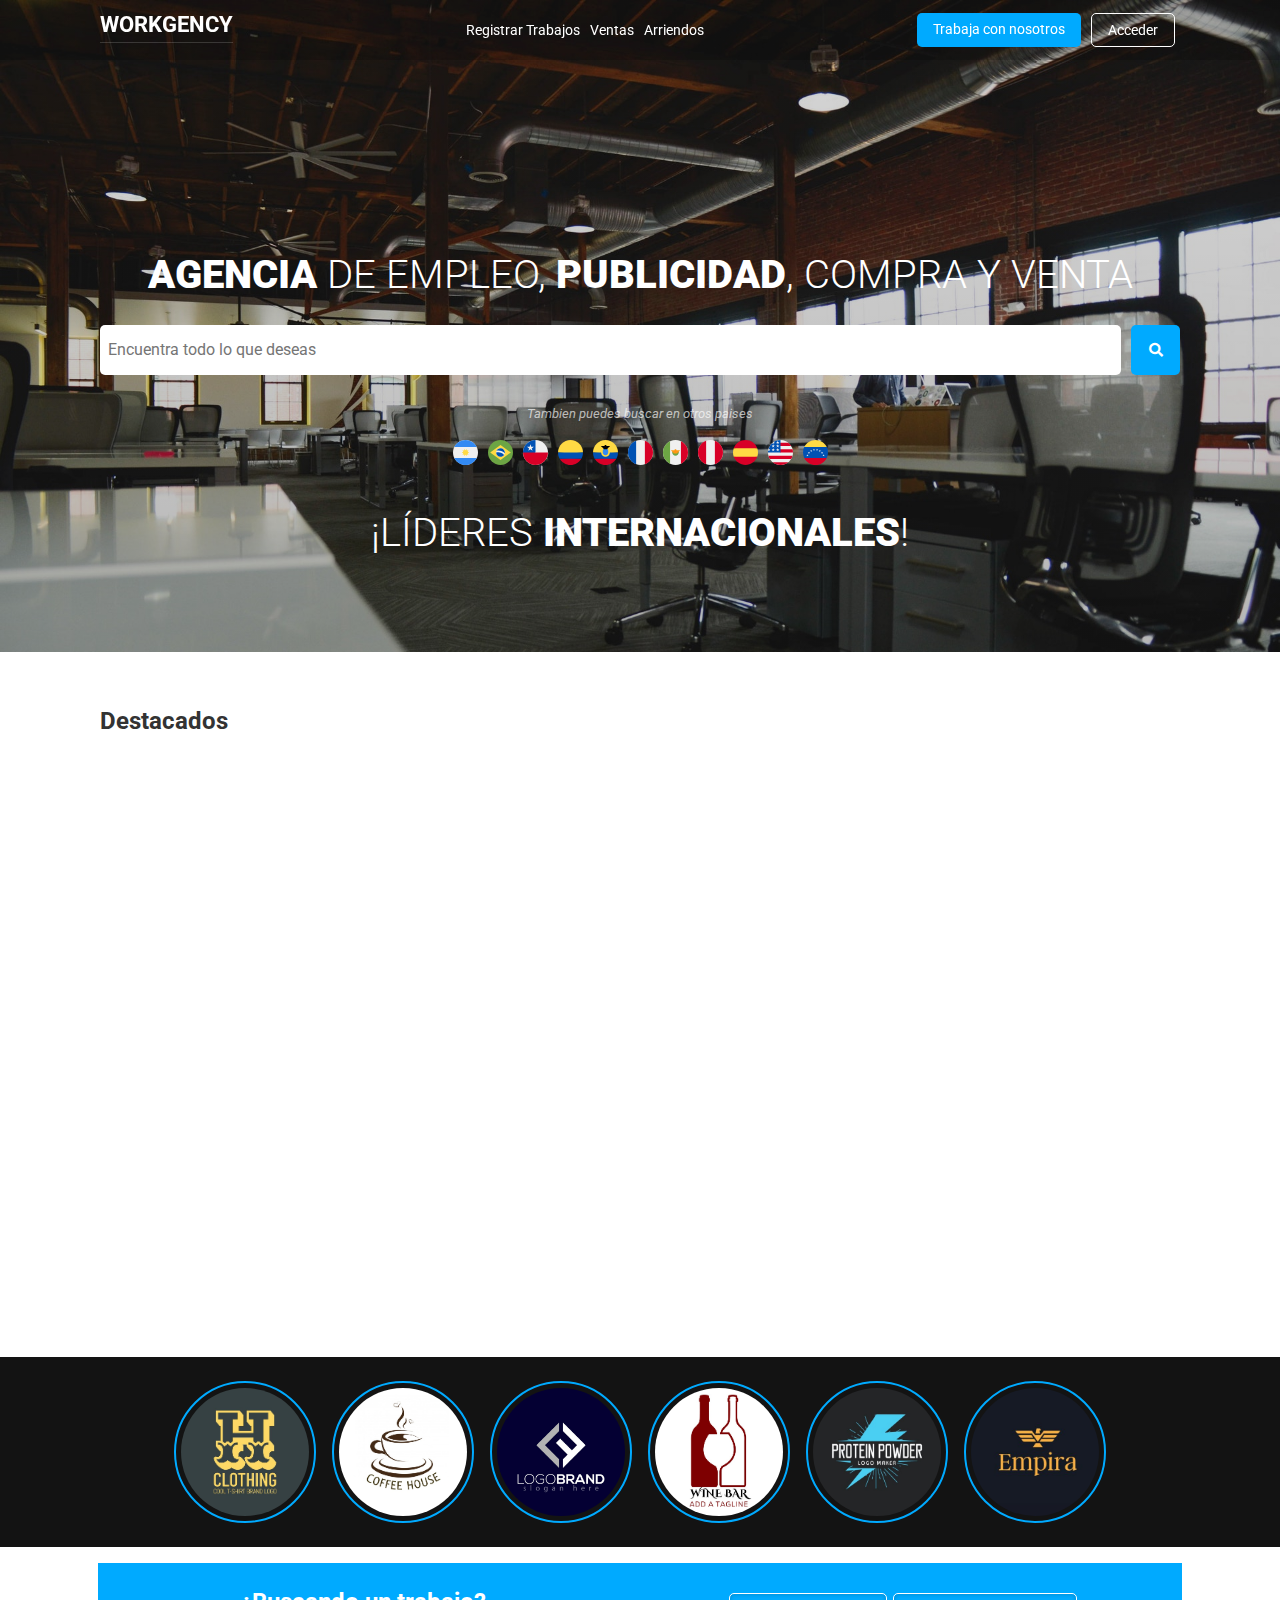
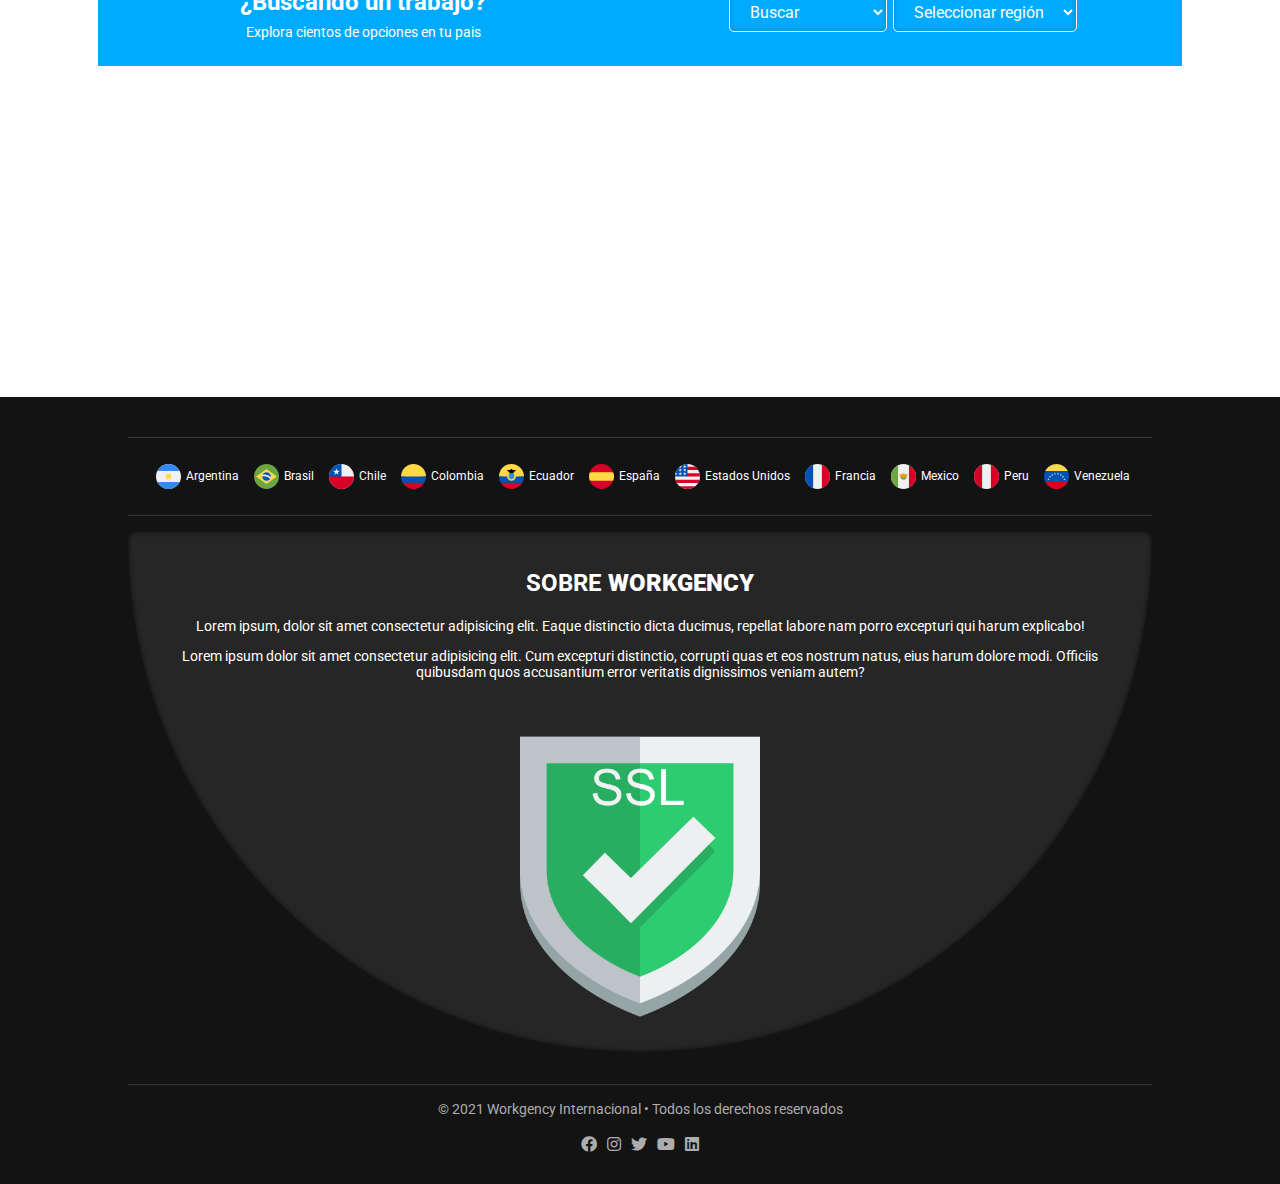
<file: index.html>
<!DOCTYPE html>
<html lang="en">
  <head>
    <meta charset="UTF-8" />
    <meta http-equiv="X-UA-Compatible" content="IE=edge" />
    <meta name="viewport" content="width=device-width, initial-scale=1.0" />
    <title>
      Workgency &bullet; Agencia de Empleo, Publicidad, Compra y Venta
    </title>
    <meta
      name="description"
      content="Agencia internacional de empleo, publicidad, compra y venta"
    />

    <link rel="preconnect" href="https://fonts.googleapis.com" />
    <link rel="preconnect" href="https://fonts.gstatic.com" crossorigin />
    <link
      href="https://fonts.googleapis.com/css2?family=Roboto:wght@100;300;400;500;700;900&display=swap"
      rel="stylesheet"
    />

    <link rel="stylesheet" href="./assets/css/variables.css" />
    <link rel="stylesheet" href="./assets/css/normalize.css" />
    <link rel="stylesheet" href="./assets/css/fontawesome.all.min.css" />
    <link rel="stylesheet" href="./assets/css/style.css" />
    <link rel="stylesheet" href="./assets/css/sarcasnimation.css" />
  </head>
  <body>
    <nav class="nav">
      <div class="nav__content">
        <a href="#" class="nav__name">Workgency</a>

        <div class="nav__collapsed-menu" id="navMenu">
          <ul class="nav__menu">
            <li class="nav__list">
              <a href="#" class="nav__link">Registrar Trabajos</a>
            </li>
            <li class="nav__list"><a href="#" class="nav__link">Ventas</a></li>
            <li class="nav__list">
              <a href="#" class="nav__link">Arriendos</a>
            </li>
          </ul>

          <div class="nav__buttons">
            <a href="#" class="button__primary">Trabaja con nosotros</a>
            <a href="#" class="button__secondary">Acceder</a>
          </div>
        </div>
      </div>
      <button
        class="button-menu"
        data-collapsed="navMenu"
        data-trigger="buttonMenu"
        id="buttonMenu"
      >
        <i
          class="fas fa-bars"
          data-trigger="buttonMenu"
          data-collapsed="navMenu"
          id="iconButtonMenu"
        ></i>
      </button>
    </nav>

    <header class="header">
      <div class="header__content">
        <h1 class="header__heading">
          <b>Agencia</b> de empleo, <b>Publicidad</b>, Compra y Venta
        </h1>
        <form class="header__form">
          <input
            type="text"
            name="search"
            class="header__search"
            maxlength="150"
            required
            autocomplete="off"
            placeholder="Encuentra todo lo que deseas"
          />

          <button class="button__primary">
            <i class="fas fa-search"></i>
          </button>
        </form>

        <nav class="header__countries">
          <p class="header__countries-tagline">
            Tambien puedes buscar en otros paises
          </p>

          <ul class="header__countries-list">
            <li class="header__country">
              <a href="#" class="header__link">
                <img
                  src="./assets/img/svg/argentina.svg"
                  alt="Bandera de Argentina"
                />
              </a>
            </li>

            <li class="header__country">
              <a href="#" class="header__link">
                <img
                  src="./assets/img/svg/brasil.svg"
                  alt="Bandera de Brasil"
                />
              </a>
            </li>

            <li class="header__country">
              <a href="#" class="header__link">
                <img src="./assets/img/svg/chile.svg" alt="Bandera de Chile" />
              </a>
            </li>

            <li class="header__country">
              <a href="#" class="header__link">
                <img
                  src="./assets/img/svg/colombia.svg"
                  alt="Bandera de Colombia"
                />
              </a>
            </li>

            <li class="header__country">
              <a href="#" class="header__link">
                <img
                  src="./assets/img/svg/ecuador.svg"
                  alt="Bandera de Ecuador"
                />
              </a>
            </li>

            <li class="header__country">
              <a href="#" class="header__link">
                <img
                  src="./assets/img/svg/francia.svg"
                  alt="Bandera de Francia"
                />
              </a>
            </li>

            <li class="header__country">
              <a href="#" class="header__link">
                <img
                  src="./assets/img/svg/mexico.svg"
                  alt="Bandera de Mexico"
                />
              </a>
            </li>

            <li class="header__country">
              <a href="#" class="header__link">
                <img src="./assets/img/svg/peru.svg" alt="Bandera de Peru" />
              </a>
            </li>

            <li class="header__country">
              <a href="#" class="header__link">
                <img src="./assets/img/svg/spain.svg" alt="Bandera de España" />
              </a>
            </li>

            <li class="header__country">
              <a href="#" class="header__link">
                <img src="./assets/img/svg/usa.svg" alt="Bandera de Usa" />
              </a>
            </li>
            <li class="header__country">
              <a href="#" class="header__link">
                <img
                  src="./assets/img/svg/venezuela.svg"
                  alt="Bandera de Venezuela"
                />
              </a>
            </li>
          </ul>
        </nav>

        <h3 class="header__headline">¡Líderes <b>Internacionales</b>!</h3>
      </div>
    </header>

    <main class="main">
      <h2 class="main__heading">Destacados</h2>
      <section class="main__jobs" data-sarcasnimation>
        <article class="main__article">
          <figure class="main__figure">
            <img
              src="./assets/img/jobs/001.jpg"
              alt="Descripcion dinamica de la foto"
              class="main__photo"
            />
            <a href="#">
              <figcaption class="main__figcaption">
                <div class="main__tags">
                  <span class="main__tag">Empleo</span>
                  <span class="main__time">Full Time</span>
                </div>

                <div class="main__desc">
                  <h2 class="main__title">Oferta de trabajo</h2>
                  <h3 class="main__pay">$20.000</h3>
                </div>
              </figcaption>
            </a>
          </figure>
        </article>
        <article class="main__article">
          <figure class="main__figure">
            <img
              src="./assets/img/jobs/002.jpg"
              alt="Descripcion dinamica de la foto"
              class="main__photo"
            />
            <a href="#">
              <figcaption class="main__figcaption">
                <div class="main__tags">
                  <span class="main__tag">Empleo</span>
                  <span class="main__time">Full Time</span>
                </div>

                <div class="main__desc">
                  <h2 class="main__title">Oferta de trabajo</h2>
                  <h3 class="main__pay">$20.000</h3>
                </div>
              </figcaption></a
            >
          </figure>
        </article>
        <article class="main__article">
          <figure class="main__figure">
            <img
              src="./assets/img/jobs/003.jpg"
              alt="Descripcion dinamica de la foto"
              class="main__photo"
            />
            <a href="#">
              <figcaption class="main__figcaption">
                <div class="main__tags">
                  <span class="main__tag">Empleo</span>
                  <span class="main__time">Full Time</span>
                </div>

                <div class="main__desc">
                  <h2 class="main__title">Oferta de trabajo</h2>
                  <h3 class="main__pay">$20.000</h3>
                </div>
              </figcaption></a
            >
          </figure>
        </article>
      </section>
      <!-- SECTION JOBS END -->

      <section class="main__rents" data-sarcasnimation>
        <article class="main__article">
          <figure class="main__figure">
            <img
              src="./assets/img/rents/001.jpg"
              alt="Descripcion dinamica de la foto"
              class="main__photo"
            />
            <a href="#">
              <figcaption class="main__figcaption">
                <div class="main__tags">
                  <span class="main__tag">Alquiler</span>
                  <span class="main__action">Reservar</span>
                </div>

                <div class="main__desc">
                  <h2 class="main__title">Departamento en Zona Norte</h2>
                  <h3 class="main__pay">$20.100</h3>
                </div>
              </figcaption>
            </a>
          </figure>
        </article>

        <article class="main__article">
          <figure class="main__figure">
            <img
              src="./assets/img/rents/002.jpg"
              alt="Descripcion dinamica de la foto"
              class="main__photo"
            />
            <a href="#">
              <figcaption class="main__figcaption">
                <div class="main__tags">
                  <span class="main__tag">Alquiler</span>
                  <span class="main__action">Reservar</span>
                </div>

                <div class="main__desc">
                  <h2 class="main__title">Departamento en Zona Norte</h2>
                  <h3 class="main__pay">$20.000</h3>
                </div>
              </figcaption></a
            >
          </figure>
        </article>
      </section>
    </main>
    <!-- MAIN END -->

    <aside class="ads">
      <nav class="ads__list">
        <figure class="ads__figure">
          <img
            src="./assets/img/ads/001.jpg"
            alt="Descripcion de la Publicidad"
            class="ads__promo"
          />
        </figure>

        <figure class="ads__figure">
          <img
            src="./assets/img/ads/002.jpg"
            alt="Descripcion de la Publicidad"
            class="ads__promo"
          />
        </figure>

        <figure class="ads__figure">
          <img
            src="./assets/img/ads/003.jpg"
            alt="Descripcion de la Publicidad"
            class="ads__promo"
          />
        </figure>

        <figure class="ads__figure">
          <img
            src="./assets/img/ads/004.jpg"
            alt="Descripcion de la Publicidad"
            class="ads__promo"
          />
        </figure>

        <figure class="ads__figure">
          <img
            src="./assets/img/ads/005.jpg"
            alt="Descripcion de la Publicidad"
            class="ads__promo"
          />
        </figure>

        <figure class="ads__figure">
          <img
            src="./assets/img/ads/006.jpg"
            alt="Descripcion de la Publicidad"
            class="ads__promo"
          />
        </figure>
      </nav>
    </aside>
    <!-- ADS END -->

    <section class="job">
      <form class="job__form">
        <div class="job__legend">
          <h2 class="job__heading">¿Buscando un trabajo?</h2>
          <h3 class="job__headline">Explora cientos de opciones en tu pais</h3>
        </div>

        <fieldset class="job__group">
          <select name="select-job" id="selectJob" class="job__select">
            <option>Buscar</option>
            <option value="Office">Diseño Grafico</option>
            <option value="Office">Contabilidad</option>
          </select>

          <select name="select-region" id="selectRegion" class="job__select">
            <option>Seleccionar región</option>
            <option value="City">Region 1</option>
            <option value="City">Region 2</option>
          </select>
        </fieldset>
      </form>
    </section>
    <!-- JOB END -->

    <section class="jobs-results" data-sarcasnimation>
      <div class="jobs-content">
        <article class="jobs-results__article">
          <figure class="jobs-results__figure">
            <img
              src="./assets/img/jobs/001.jpg"
              alt="Descripcion dinamica de la foto"
              class="jobs-results__photo"
            />
            <a href="#">
              <figcaption class="jobs-results__figcaption">
                <div class="jobs-results__tags">
                  <span class="jobs-results__tag">Empleo</span>
                  <span class="jobs-results__time">Full Time</span>
                </div>

                <div class="jobs-results__desc">
                  <h2 class="jobs-results__title">Oferta de trabajo 2021</h2>
                  <h3 class="jobs-results__pay">$20.000</h3>
                </div>
              </figcaption>
            </a>
          </figure>
        </article>
        <article class="jobs-results__article">
          <figure class="jobs-results__figure">
            <img
              src="./assets/img/jobs/002.jpg"
              alt="Descripcion dinamica de la foto"
              class="jobs-results__photo"
            />

            <a href="#">
              <figcaption class="jobs-results__figcaption">
                <div class="jobs-results__tags">
                  <span class="jobs-results__tag">Empleo</span>
                  <span class="jobs-results__time">Full Time</span>
                </div>

                <div class="jobs-results__desc">
                  <h2 class="jobs-results__title">Oferta de trabajo</h2>
                  <h3 class="jobs-results__pay">$20.000</h3>
                </div>
              </figcaption>
            </a>
          </figure>
        </article>
        <article class="jobs-results__article">
          <figure class="jobs-results__figure">
            <img
              src="./assets/img/jobs/003.jpg"
              alt="Descripcion dinamica de la foto"
              class="jobs-results__photo"
            />
            <a href="#">
              <figcaption class="jobs-results__figcaption">
                <div class="jobs-results__tags">
                  <span class="jobs-results__tag">Empleo</span>
                  <span class="jobs-results__time">Full Time</span>
                </div>

                <div class="jobs-results__desc">
                  <h2 class="jobs-results__title">Oferta de trabajo</h2>
                  <h3 class="jobs-results__pay">$20.000</h3>
                </div>
              </figcaption>
            </a>
          </figure>
        </article>
      </div>

      <span class="jobs-results__infinite-scroll"
        >Cargar mas resultados...</span
      >
    </section>
    <!-- JOBS RESULTS END -->

    <footer class="footer">
      <div class="footer__container">
        <ul class="footer__countries">
          <li class="footer__country">
            <a href="#" class="footer__country-link">
              <img
                src="./assets/img/svg/argentina.svg"
                alt="Bandera de Argentina"
              />
              Argentina
            </a>
          </li>
          <li class="footer__country">
            <a href="#" class="footer__country-link">
              <img src="./assets/img/svg/brasil.svg" alt="Bandera de Brasil" />
              Brasil
            </a>
          </li>

          <li class="footer__country">
            <a href="#" class="footer__country-link">
              <img src="./assets/img/svg/chile.svg" alt="Bandera de Chile" />
              Chile
            </a>
          </li>

          <li class="footer__country">
            <a href="#" class="footer__country-link">
              <img
                src="./assets/img/svg/colombia.svg"
                alt="Bandera de Colombia"
              />
              Colombia
            </a>
          </li>

          <li class="footer__country">
            <a href="#" class="footer__country-link">
              <img
                src="./assets/img/svg/ecuador.svg"
                alt="Bandera de Ecuador"
              />
              Ecuador
            </a>
          </li>

          <li class="footer__country">
            <a href="#" class="footer__country-link">
              <img src="./assets/img/svg/spain.svg" alt="Bandera de España" />
              España
            </a>
          </li>

          <li class="footer__country">
            <a href="#" class="footer__country-link">
              <img
                src="./assets/img/svg/usa.svg"
                alt="Bandera de Estados Unidos"
              />
              Estados Unidos
            </a>
          </li>

          <li class="footer__country">
            <a href="#" class="footer__country-link">
              <img
                src="./assets/img/svg/francia.svg"
                alt="Bandera de Francia"
              />
              Francia
            </a>
          </li>

          <li class="footer__country">
            <a href="#" class="footer__country-link">
              <img src="./assets/img/svg/mexico.svg" alt="Bandera de Mexico" />
              Mexico
            </a>
          </li>

          <li class="footer__country">
            <a href="#" class="footer__country-link">
              <img src="./assets/img/svg/peru.svg" alt="Bandera de Peru" />
              Peru
            </a>
          </li>

          <li class="footer__country">
            <a href="#" class="footer__country-link">
              <img
                src="./assets/img/svg/venezuela.svg"
                alt="Bandera de Venezuela"
              />
              Venezuela
            </a>
          </li>
        </ul>

        <div class="footer__grid">
          <div class="footer__about">
            <h2>Sobre <b>Workgency</b></h2>
            <p>
              Lorem ipsum, dolor sit amet consectetur adipisicing elit. Eaque
              distinctio dicta ducimus, repellat labore nam porro excepturi qui
              harum explicabo!
            </p>

            <p>
              Lorem ipsum dolor sit amet consectetur adipisicing elit. Cum
              excepturi distinctio, corrupti quas et eos nostrum natus, eius
              harum dolore modi. Officiis quibusdam quos accusantium error
              veritatis dignissimos veniam autem?
            </p>
          </div>

          <div class="footer__ssl">
            <img src="./assets/img/ssl.png" alt="Certificado SSL" />
          </div>
        </div>
        <!-- END GRID -->

        <div class="footer__bookmedia">
          <p class="footer__copy">
            &copy; 2021 Workgency Internacional &bullet; Todos los derechos
            reservados
          </p>

          <div class="footer__social">
            <a href="#" class="footer__social-link">
              <i class="fab fa-facebook"></i>
            </a>

            <a href="#" class="footer__social-link">
              <i class="fab fa-instagram"></i>
            </a>

            <a href="#" class="footer__social-link">
              <i class="fab fa-twitter"></i>
            </a>

            <a href="#" class="footer__social-link">
              <i class="fab fa-youtube"></i>
            </a>

            <a href="#" class="footer__social-link">
              <i class="fab fa-linkedin"></i>
            </a>
          </div>
        </div>
      </div>
    </footer>
    <!-- FOOTER END -->

    <div class="adsbox">
      <div class="adsbox__container">
        <a href="#" class="ads__link">
          <img
            src="./assets/img/ads/ads.jpg"
            alt="Descripcion de la foto de publicidad"
            class="adsbox__post"
          />
        </a>

        <i class="fas fa-times" id="buttonCloseModal"></i>
      </div>
    </div>

    <script src="./assets/js/main.js" type="module"></script>
  </body>
</html>
</file>
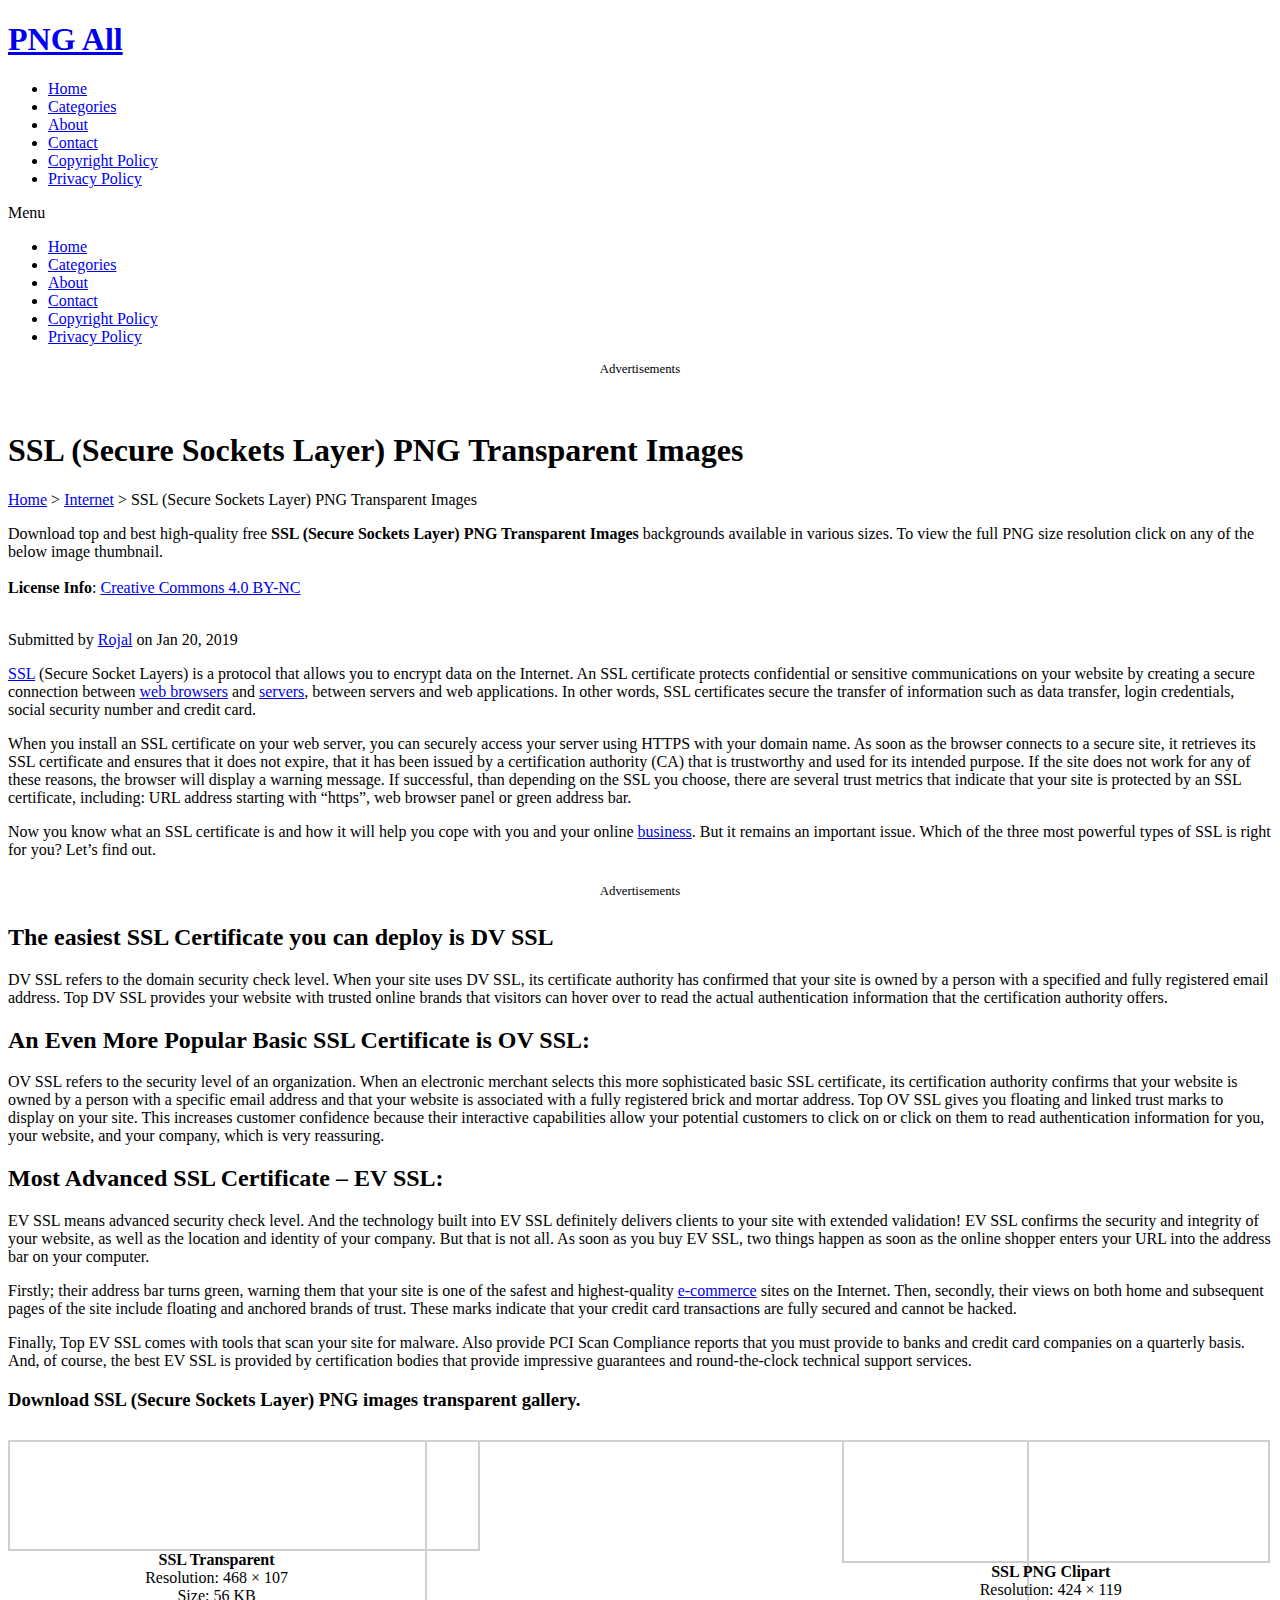
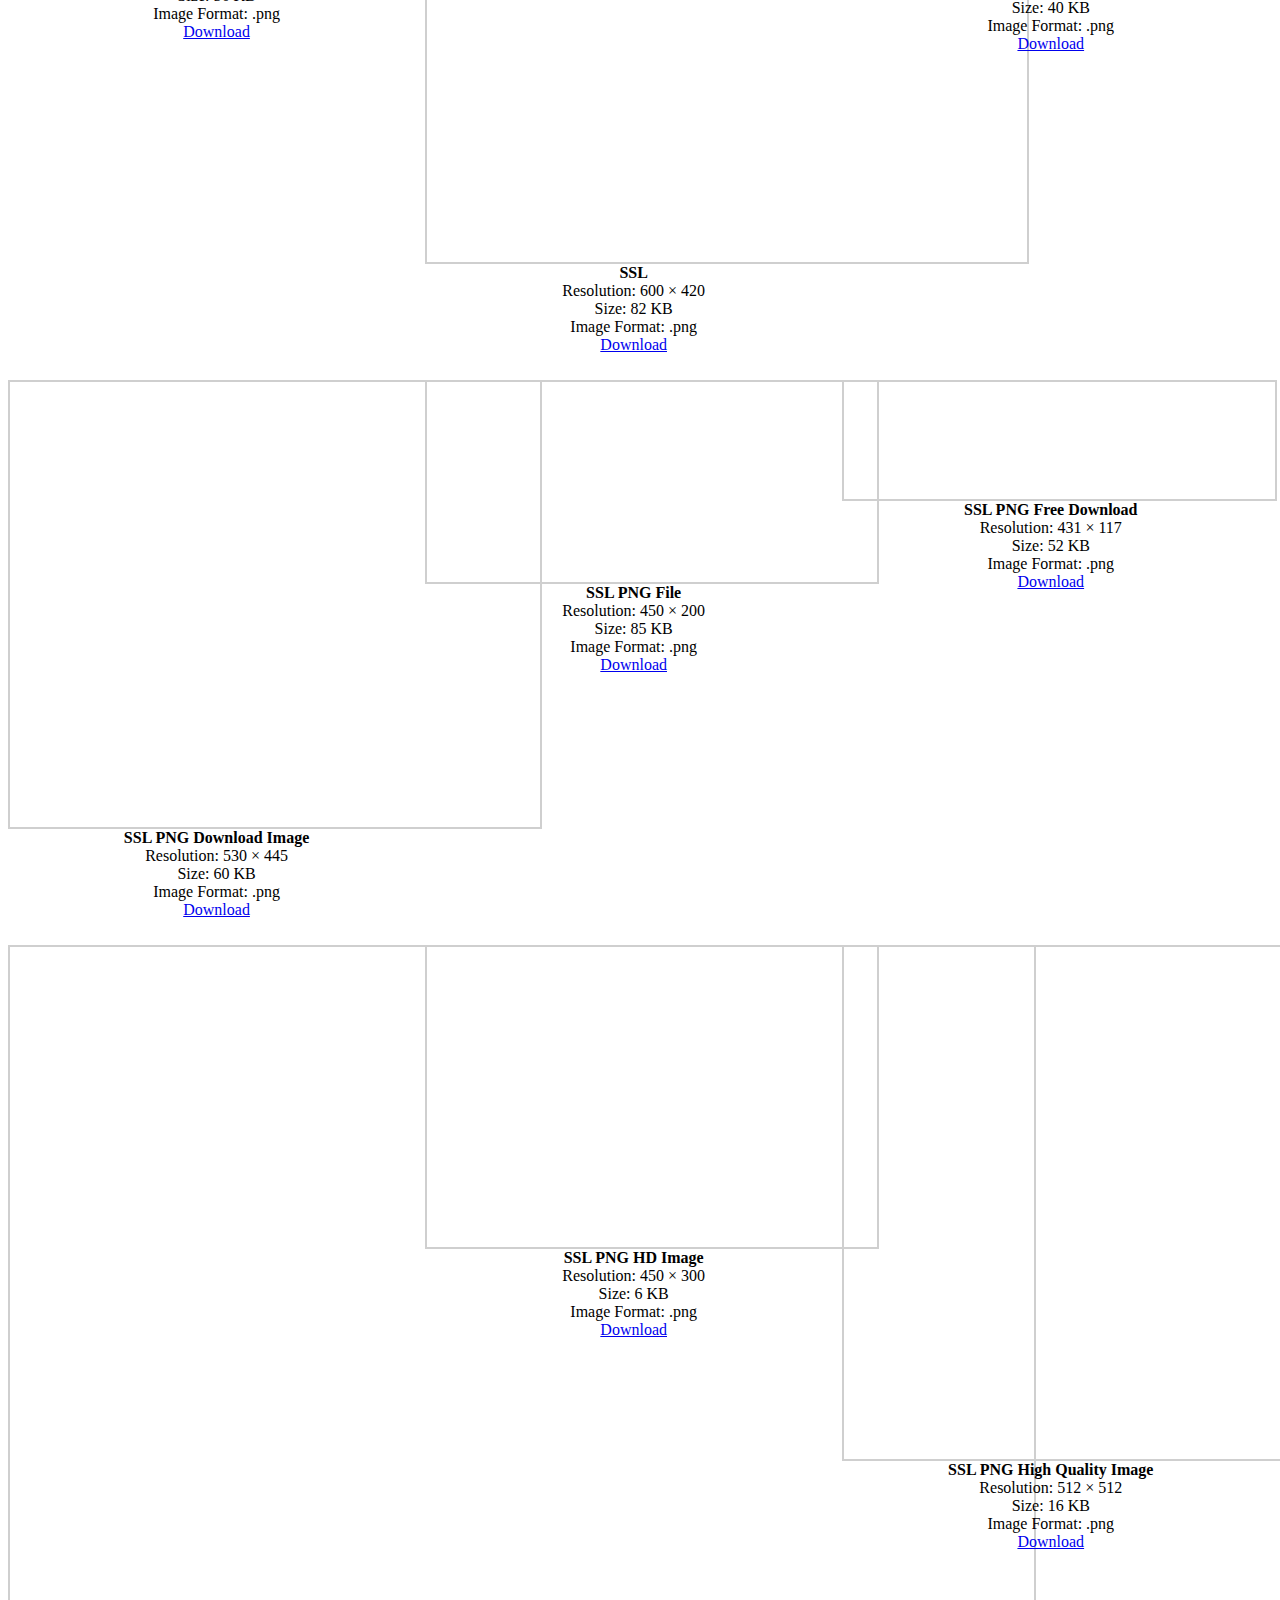
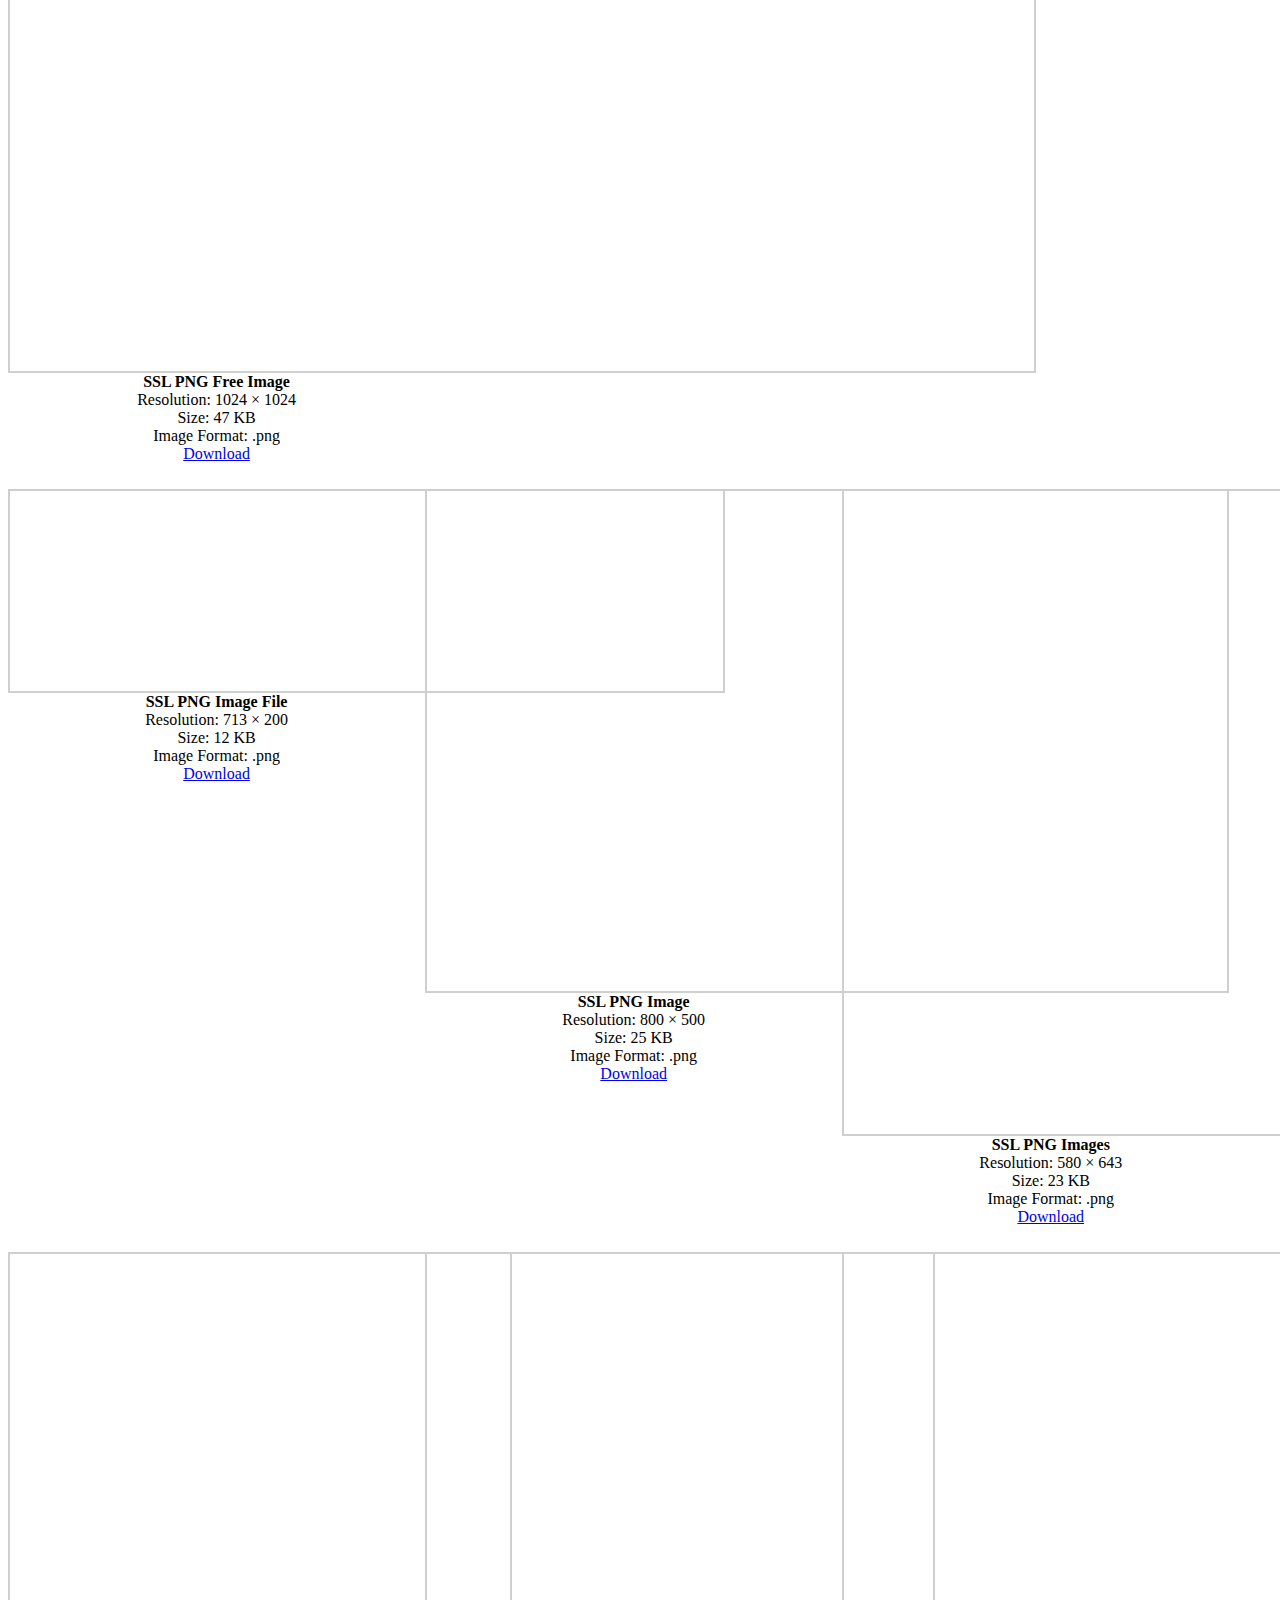
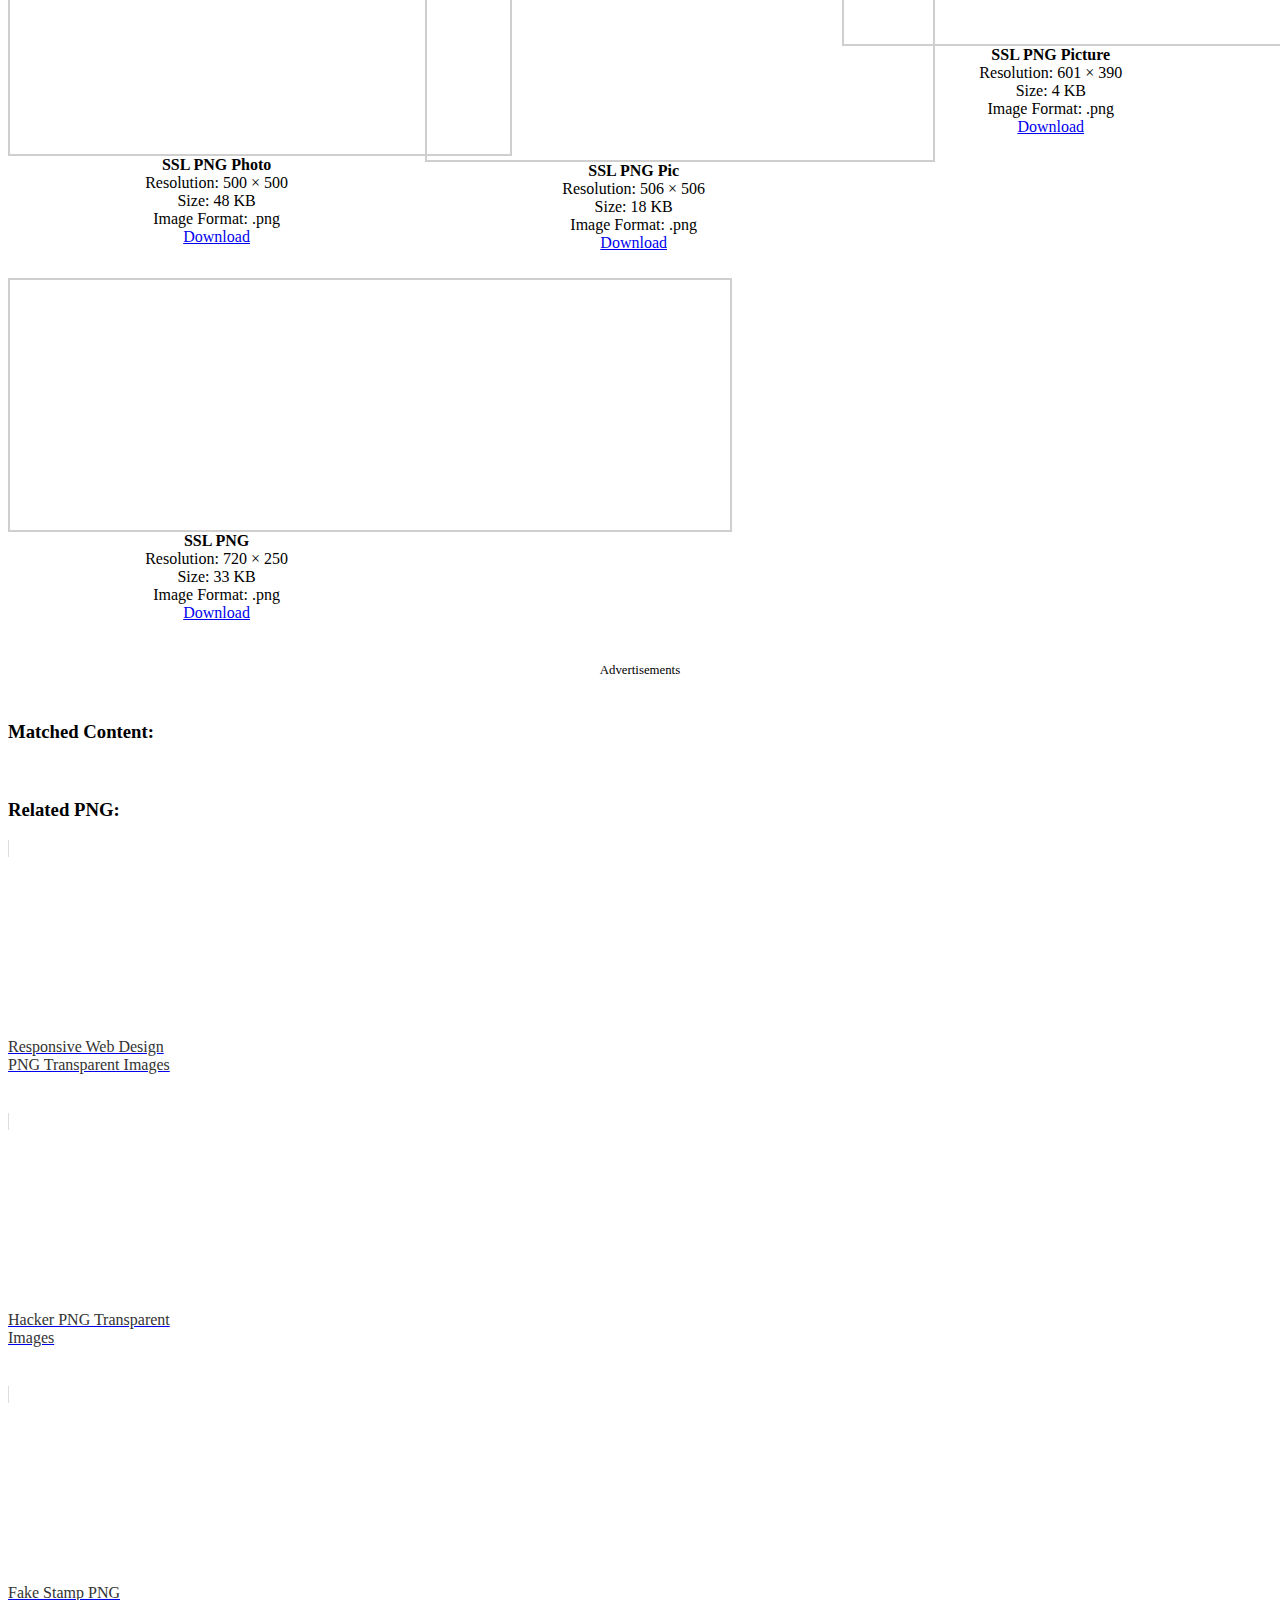
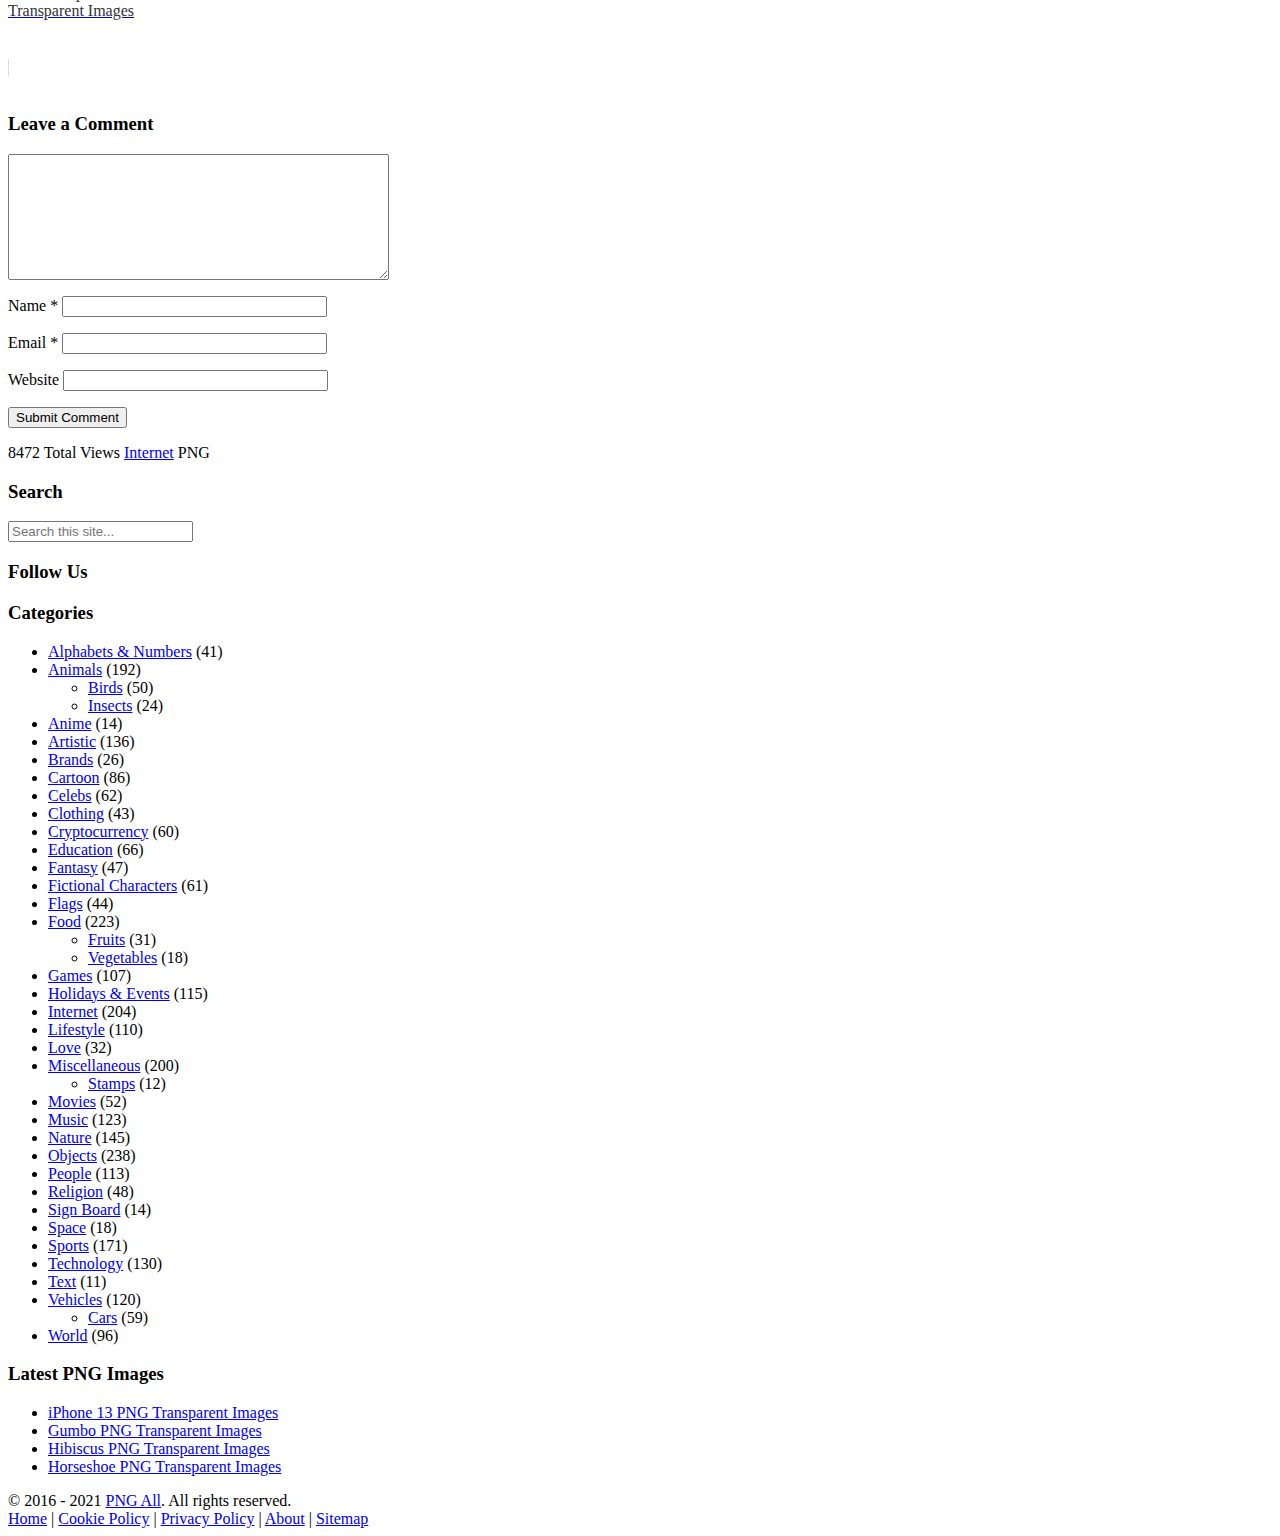
<file: assets/img/ssl.htm>
<!DOCTYPE html PUBLIC "-//W3C//DTD XHTML 1.0 Transitional//EN" "https://www.w3.org/TR/xhtml1/DTD/xhtml1-transitional.dtd">
<html xmlns="https://www.w3.org/1999/xhtml" lang="en-US" xml:lang="en-US">
<head><script>if(navigator.userAgent.match(/MSIE|Internet Explorer/i)||navigator.userAgent.match(/Trident\/7\..*?rv:11/i)){var href=document.location.href;if(!href.match(/[?&]nowprocket/)){if(href.indexOf("?")==-1){if(href.indexOf("#")==-1){document.location.href=href+"?nowprocket=1"}else{document.location.href=href.replace("#","?nowprocket=1#")}}else{if(href.indexOf("#")==-1){document.location.href=href+"&nowprocket=1"}else{document.location.href=href.replace("#","&nowprocket=1#")}}}}</script><script>class RocketLazyLoadScripts{constructor(e){this.triggerEvents=e,this.eventOptions={passive:!0},this.userEventListener=this.triggerListener.bind(this),this.delayedScripts={normal:[],async:[],defer:[]},this.allJQueries=[]}_addUserInteractionListener(e){this.triggerEvents.forEach((t=>window.addEventListener(t,e.userEventListener,e.eventOptions)))}_removeUserInteractionListener(e){this.triggerEvents.forEach((t=>window.removeEventListener(t,e.userEventListener,e.eventOptions)))}triggerListener(){this._removeUserInteractionListener(this),"loading"===document.readyState?document.addEventListener("DOMContentLoaded",this._loadEverythingNow.bind(this)):this._loadEverythingNow()}async _loadEverythingNow(){this._delayEventListeners(),this._delayJQueryReady(this),this._handleDocumentWrite(),this._registerAllDelayedScripts(),this._preloadAllScripts(),await this._loadScriptsFromList(this.delayedScripts.normal),await this._loadScriptsFromList(this.delayedScripts.defer),await this._loadScriptsFromList(this.delayedScripts.async),await this._triggerDOMContentLoaded(),await this._triggerWindowLoad(),window.dispatchEvent(new Event("rocket-allScriptsLoaded"))}_registerAllDelayedScripts(){document.querySelectorAll("script[type=rocketlazyloadscript]").forEach((e=>{e.hasAttribute("src")?e.hasAttribute("async")&&!1!==e.async?this.delayedScripts.async.push(e):e.hasAttribute("defer")&&!1!==e.defer||"module"===e.getAttribute("data-rocket-type")?this.delayedScripts.defer.push(e):this.delayedScripts.normal.push(e):this.delayedScripts.normal.push(e)}))}async _transformScript(e){return await this._requestAnimFrame(),new Promise((t=>{const n=document.createElement("script");let i;[...e.attributes].forEach((e=>{let t=e.nodeName;"type"!==t&&("data-rocket-type"===t&&(t="type",i=e.nodeValue),n.setAttribute(t,e.nodeValue))})),e.hasAttribute("src")&&this._isValidScriptType(i)?(n.addEventListener("load",t),n.addEventListener("error",t)):(n.text=e.text,t()),e.parentNode.replaceChild(n,e)}))}_isValidScriptType(e){return!e||""===e||"string"==typeof e&&["text/javascript","text/x-javascript","text/ecmascript","text/jscript","application/javascript","application/x-javascript","application/ecmascript","application/jscript","module"].includes(e.toLowerCase())}async _loadScriptsFromList(e){const t=e.shift();return t?(await this._transformScript(t),this._loadScriptsFromList(e)):Promise.resolve()}_preloadAllScripts(){var e=document.createDocumentFragment();[...this.delayedScripts.normal,...this.delayedScripts.defer,...this.delayedScripts.async].forEach((t=>{const n=t.getAttribute("src");if(n){const t=document.createElement("link");t.href=n,t.rel="preload",t.as="script",e.appendChild(t)}})),document.head.appendChild(e)}_delayEventListeners(){let e={};function t(t,n){!function(t){function n(n){return e[t].eventsToRewrite.indexOf(n)>=0?"rocket-"+n:n}e[t]||(e[t]={originalFunctions:{add:t.addEventListener,remove:t.removeEventListener},eventsToRewrite:[]},t.addEventListener=function(){arguments[0]=n(arguments[0]),e[t].originalFunctions.add.apply(t,arguments)},t.removeEventListener=function(){arguments[0]=n(arguments[0]),e[t].originalFunctions.remove.apply(t,arguments)})}(t),e[t].eventsToRewrite.push(n)}function n(e,t){let n=e[t];Object.defineProperty(e,t,{get:()=>n||function(){},set(i){e["rocket"+t]=n=i}})}t(document,"DOMContentLoaded"),t(window,"DOMContentLoaded"),t(window,"load"),t(window,"pageshow"),t(document,"readystatechange"),n(document,"onreadystatechange"),n(window,"onload"),n(window,"onpageshow")}_delayJQueryReady(e){let t=window.jQuery;Object.defineProperty(window,"jQuery",{get:()=>t,set(n){if(n&&n.fn&&!e.allJQueries.includes(n)){n.fn.ready=n.fn.init.prototype.ready=function(t){e.domReadyFired?t.bind(document)(n):document.addEventListener("rocket-DOMContentLoaded",(()=>t.bind(document)(n)))};const t=n.fn.on;n.fn.on=n.fn.init.prototype.on=function(){if(this[0]===window){function e(e){return e.split(" ").map((e=>"load"===e||0===e.indexOf("load.")?"rocket-jquery-load":e)).join(" ")}"string"==typeof arguments[0]||arguments[0]instanceof String?arguments[0]=e(arguments[0]):"object"==typeof arguments[0]&&Object.keys(arguments[0]).forEach((t=>{delete Object.assign(arguments[0],{[e(t)]:arguments[0][t]})[t]}))}return t.apply(this,arguments),this},e.allJQueries.push(n)}t=n}})}async _triggerDOMContentLoaded(){this.domReadyFired=!0,await this._requestAnimFrame(),document.dispatchEvent(new Event("rocket-DOMContentLoaded")),await this._requestAnimFrame(),window.dispatchEvent(new Event("rocket-DOMContentLoaded")),await this._requestAnimFrame(),document.dispatchEvent(new Event("rocket-readystatechange")),await this._requestAnimFrame(),document.rocketonreadystatechange&&document.rocketonreadystatechange()}async _triggerWindowLoad(){await this._requestAnimFrame(),window.dispatchEvent(new Event("rocket-load")),await this._requestAnimFrame(),window.rocketonload&&window.rocketonload(),await this._requestAnimFrame(),this.allJQueries.forEach((e=>e(window).trigger("rocket-jquery-load"))),window.dispatchEvent(new Event("rocket-pageshow")),await this._requestAnimFrame(),window.rocketonpageshow&&window.rocketonpageshow()}_handleDocumentWrite(){const e=new Map;document.write=document.writeln=function(t){const n=document.currentScript;n||console.error("WPRocket unable to document.write this: "+t);const i=document.createRange(),r=n.parentElement;let a=e.get(n);void 0===a&&(a=n.nextSibling,e.set(n,a));const o=document.createDocumentFragment();i.setStart(o,0),o.appendChild(i.createContextualFragment(t)),r.insertBefore(o,a)}}async _requestAnimFrame(){return new Promise((e=>requestAnimationFrame(e)))}static run(){const e=new RocketLazyLoadScripts(["keydown","mousemove","touchmove","touchstart","touchend","wheel"]);e._addUserInteractionListener(e)}}RocketLazyLoadScripts.run();
</script>
	<!-- Quantcast Choice. Consent Manager Tag v2.0 (for TCF 2.0) -->
<script type="rocketlazyloadscript" data-rocket-type="text/javascript" async=true>
(function() {
  var host = window.location.hostname;
  var element = document.createElement('script');
  var firstScript = document.getElementsByTagName('script')[0];
  var url = 'https://quantcast.mgr.consensu.org'
    .concat('/choice/', 'deCwlQAR_q3bc', '/', host, '/choice.js')
  var uspTries = 0;
  var uspTriesLimit = 3;
  element.async = true;
  element.type = 'text/javascript';
  element.src = url;

  firstScript.parentNode.insertBefore(element, firstScript);

  function makeStub() {
    var TCF_LOCATOR_NAME = '__tcfapiLocator';
    var queue = [];
    var win = window;
    var cmpFrame;

    function addFrame() {
      var doc = win.document;
      var otherCMP = !!(win.frames[TCF_LOCATOR_NAME]);

      if (!otherCMP) {
        if (doc.body) {
          var iframe = doc.createElement('iframe');

          iframe.style.cssText = 'display:none';
          iframe.name = TCF_LOCATOR_NAME;
          doc.body.appendChild(iframe);
        } else {
          setTimeout(addFrame, 5);
        }
      }
      return !otherCMP;
    }

    function tcfAPIHandler() {
      var gdprApplies;
      var args = arguments;

      if (!args.length) {
        return queue;
      } else if (args[0] === 'setGdprApplies') {
        if (
          args.length > 3 &&
          args[2] === 2 &&
          typeof args[3] === 'boolean'
        ) {
          gdprApplies = args[3];
          if (typeof args[2] === 'function') {
            args[2]('set', true);
          }
        }
      } else if (args[0] === 'ping') {
        var retr = {
          gdprApplies: gdprApplies,
          cmpLoaded: false,
          cmpStatus: 'stub'
        };

        if (typeof args[2] === 'function') {
          args[2](retr);
        }
      } else {
        queue.push(args);
      }
    }

    function postMessageEventHandler(event) {
      var msgIsString = typeof event.data === 'string';
      var json = {};

      try {
        if (msgIsString) {
          json = JSON.parse(event.data);
        } else {
          json = event.data;
        }
      } catch (ignore) {}

      var payload = json.__tcfapiCall;

      if (payload) {
        window.__tcfapi(
          payload.command,
          payload.version,
          function(retValue, success) {
            var returnMsg = {
              __tcfapiReturn: {
                returnValue: retValue,
                success: success,
                callId: payload.callId
              }
            };
            if (msgIsString) {
              returnMsg = JSON.stringify(returnMsg);
            }
            event.source.postMessage(returnMsg, '*');
          },
          payload.parameter
        );
      }
    }

    while (win) {
      try {
        if (win.frames[TCF_LOCATOR_NAME]) {
          cmpFrame = win;
          break;
        }
      } catch (ignore) {}

      if (win === window.top) {
        break;
      }
      win = win.parent;
    }
    if (!cmpFrame) {
      addFrame();
      win.__tcfapi = tcfAPIHandler;
      win.addEventListener('message', postMessageEventHandler, false);
    }
  };

  makeStub();

  var uspStubFunction = function() {
    var arg = arguments;
    if (typeof window.__uspapi !== uspStubFunction) {
      setTimeout(function() {
        if (typeof window.__uspapi !== 'undefined') {
          window.__uspapi.apply(window.__uspapi, arg);
        }
      }, 500);
    }
  };

  var checkIfUspIsReady = function() {
    uspTries++;
    if (window.__uspapi === uspStubFunction && uspTries < uspTriesLimit) {
      console.warn('USP is not accessible');
    } else {
      clearInterval(uspInterval);
    }
  };

  if (typeof window.__uspapi === 'undefined') {
    window.__uspapi = uspStubFunction;
    var uspInterval = setInterval(checkIfUspIsReady, 6000);
  }
})();
</script>
<!-- End Quantcast Choice. Consent Manager Tag v2.0 (for TCF 2.0) -->
	<script>
__tcfapi('addEventListener', 2, function(tcData, success) {
    if (success) {
        if (tcData.eventStatus == 'useractioncomplete' || tcData.eventStatus == 'tcloaded') {
            var hasStoreOnDeviceConsent = tcData.purpose.consents[1] || false;

            if (hasStoreOnDeviceConsent) {
                var adsbygoogle_script = document.createElement('script');
                adsbygoogle_script.src = 'https://pagead2.googlesyndication.com/pagead/js/adsbygoogle.js';
                document.head.appendChild(adsbygoogle_script);
            }
        }
    }
});
</script>
	<script data-ad-client="ca-pub-8822717667672157" async src="https://pagead2.googlesyndication.com/pagead/js/adsbygoogle.js"></script>
<meta http-equiv="Content-Type" content="text/html" charset="UTF-8" />
<meta name="viewport" content="width=device-width, initial-scale=1, maximum-scale=1">
	
<title>SSL (Secure Sockets Layer) PNG Transparent Images | PNG All</title><link rel="stylesheet" href="https://www.pngall.com/wp-content/cache/min/1/c4396ee3bb89d31d699a98073377630f.css" media="all" data-minify="1" />
<link rel="profile" href="https://gmpg.org/xfn/11" />
<link rel="alternate" type="application/rss+xml" title="PNG All RSS Feed" href="https://www.pngall.com/feed" />
<link rel="alternate" type="application/atom+xml" title="PNG All Atom Feed" href="https://www.pngall.com/feed/atom" />
<link rel="icon" href="/favicon.ico" type="image/x-icon" />

<link rel="pingback" href="https://www.pngall.com/xmlrpc.php" />
<!--[if lt IE 9]>
	<script src="https://www.pngall.com/wp-content/themes/boxes/js/css3-mediaqueries.js"></script>
<![endif]-->

<!--[if lt IE 7]>
	<link rel="stylesheet" href="https://www.pngall.com/wp-content/themes/boxes/css/font-awesome-ie7.min.css">
<![endif]-->
<meta name='robots' content='max-image-preview:large' />

<!-- All In One SEO Pack 3.4.2ob_start_detected [-1,-1] -->
<meta name="description"  content="SSL (Secure Socket Layers) is a protocol that allows you to encrypt data on the Internet. An SSL certificate protects confidential or sensitive communications" />

<meta name="keywords"  content="internet" />

<script type="application/ld+json" class="aioseop-schema">{"@context":"https://schema.org","@graph":[{"@type":"Organization","@id":"https://www.pngall.com/#organization","url":"https://www.pngall.com/","name":"PNG All","sameAs":[]},{"@type":"WebSite","@id":"https://www.pngall.com/#website","url":"https://www.pngall.com/","name":"PNG All","publisher":{"@id":"https://www.pngall.com/#organization"}},{"@type":"WebPage","@id":"https://www.pngall.com/ssl-png#webpage","url":"https://www.pngall.com/ssl-png","inLanguage":"en-US","name":"SSL (Secure Sockets Layer) PNG Transparent Images","isPartOf":{"@id":"https://www.pngall.com/#website"},"breadcrumb":{"@id":"https://www.pngall.com/ssl-png#breadcrumblist"},"image":{"@type":"ImageObject","@id":"https://www.pngall.com/ssl-png#primaryimage","url":"https://www.pngall.com/wp-content/uploads/2/SSL-Transparent.png","width":468,"height":107},"primaryImageOfPage":{"@id":"https://www.pngall.com/ssl-png#primaryimage"},"datePublished":"2019-01-20T14:10:52+00:00","dateModified":"2019-01-20T14:10:52+00:00"},{"@type":"Article","@id":"https://www.pngall.com/ssl-png#article","isPartOf":{"@id":"https://www.pngall.com/ssl-png#webpage"},"author":{"@id":"https://www.pngall.com/author/rojal#author"},"headline":"SSL (Secure Sockets Layer) PNG Transparent Images","datePublished":"2019-01-20T14:10:52+00:00","dateModified":"2019-01-20T14:10:52+00:00","commentCount":0,"mainEntityOfPage":{"@id":"https://www.pngall.com/ssl-png#webpage"},"publisher":{"@id":"https://www.pngall.com/#organization"},"articleSection":"Internet","image":{"@type":"ImageObject","@id":"https://www.pngall.com/ssl-png#primaryimage","url":"https://www.pngall.com/wp-content/uploads/2/SSL-Transparent.png","width":468,"height":107}},{"@type":"Person","@id":"https://www.pngall.com/author/rojal#author","name":"Rojal","sameAs":[],"image":{"@type":"ImageObject","@id":"https://www.pngall.com/#personlogo","url":"https://secure.gravatar.com/avatar/84d5cc5721a1ce3a23a196f35fba7267?s=96&d=mm&r=g","width":96,"height":96,"caption":"Rojal"}},{"@type":"BreadcrumbList","@id":"https://www.pngall.com/ssl-png#breadcrumblist","itemListElement":[{"@type":"ListItem","position":1,"item":{"@type":"WebPage","@id":"https://www.pngall.com/","url":"https://www.pngall.com/","name":"Find High-Quality Transparent PNG Images - PNG All"}},{"@type":"ListItem","position":2,"item":{"@type":"WebPage","@id":"https://www.pngall.com/ssl-png","url":"https://www.pngall.com/ssl-png","name":"SSL (Secure Sockets Layer) PNG Transparent Images"}}]}]}</script>
<link rel="canonical" href="https://www.pngall.com/ssl-png" />
			<script type="rocketlazyloadscript" data-rocket-type="text/javascript" >
				window.ga=window.ga||function(){(ga.q=ga.q||[]).push(arguments)};ga.l=+new Date;
				ga('create', 'UA-196746120-5', 'auto');
				// Plugins
				
				ga('send', 'pageview');
			</script>
			<script type="rocketlazyloadscript" async src="https://www.google-analytics.com/analytics.js"></script>
			<!-- All In One SEO Pack -->

<link rel="alternate" type="application/rss+xml" title="PNG All &raquo; Feed" href="https://www.pngall.com/feed" />
<link rel="alternate" type="application/rss+xml" title="PNG All &raquo; Comments Feed" href="https://www.pngall.com/comments/feed" />
<link rel="alternate" type="application/rss+xml" title="PNG All &raquo; SSL (Secure Sockets Layer) PNG Transparent Images Comments Feed" href="https://www.pngall.com/ssl-png/feed" />
<meta content="boxes v.1.0" name="generator"/><meta content="Theme Junkie Framework v.1.0.5" name="generator"/><style type="text/css">
img.wp-smiley,
img.emoji {
	display: inline !important;
	border: none !important;
	box-shadow: none !important;
	height: 1em !important;
	width: 1em !important;
	margin: 0 .07em !important;
	vertical-align: -0.1em !important;
	background: none !important;
	padding: 0 !important;
}
</style>
	









<script type="rocketlazyloadscript" data-rocket-type='text/javascript' src='https://www.pngall.com/wp-content/themes/boxes/js/jquery.min.js?ver=1.8.3' id='jquery-js'></script>
<script type="rocketlazyloadscript" data-rocket-type='text/javascript' src='https://www.pngall.com/wp-content/themes/boxes/js/jquery-ui-1.8.5.custom.min.js?ver=1.8.5' id='jquery-ui-js'></script>
<script type="rocketlazyloadscript" data-rocket-type='text/javascript' src='https://www.pngall.com/wp-content/themes/boxes/js/jquery.flexslider-min.js?ver=2.2.0' id='jquery-flexslider-js'></script>
<script type="rocketlazyloadscript" data-minify="1" data-rocket-type='text/javascript' src='https://www.pngall.com/wp-content/cache/min/1/wp-content/themes/boxes/js/superfish.js?ver=1631875068' id='jquery-superfish-js'></script>
<script type="rocketlazyloadscript" data-minify="1" data-rocket-type='text/javascript' src='https://www.pngall.com/wp-content/cache/min/1/wp-content/themes/boxes/js/html5.js?ver=1631875068' id='html5-js'></script>
<script type="rocketlazyloadscript" data-minify="1" data-rocket-type='text/javascript' src='https://www.pngall.com/wp-content/cache/min/1/wp-content/themes/boxes/js/custom.js?ver=1631875068' id='jquery-custom-js'></script>
<script type="rocketlazyloadscript" data-minify="1" data-rocket-type='text/javascript' src='https://www.pngall.com/wp-content/cache/min/1/wp-content/themes/boxes/functions/shortcodes/shortcodes.js?ver=1631875068' id='tj_shortcodes-js'></script>
<link rel="https://api.w.org/" href="https://www.pngall.com/wp-json/" /><link rel="alternate" type="application/json" href="https://www.pngall.com/wp-json/wp/v2/posts/28632" /><link rel="EditURI" type="application/rsd+xml" title="RSD" href="https://www.pngall.com/xmlrpc.php?rsd" />
<link rel="wlwmanifest" type="application/wlwmanifest+xml" href="https://www.pngall.com/wp-includes/wlwmanifest.xml" /> 

<link rel='shortlink' href='https://www.pngall.com/?p=28632' />
<style data-context="foundation-flickity-css">/*! Flickity v2.0.2
http://flickity.metafizzy.co
---------------------------------------------- */.flickity-enabled{position:relative}.flickity-enabled:focus{outline:0}.flickity-viewport{overflow:hidden;position:relative;height:100%}.flickity-slider{position:absolute;width:100%;height:100%}.flickity-enabled.is-draggable{-webkit-tap-highlight-color:transparent;tap-highlight-color:transparent;-webkit-user-select:none;-moz-user-select:none;-ms-user-select:none;user-select:none}.flickity-enabled.is-draggable .flickity-viewport{cursor:move;cursor:-webkit-grab;cursor:grab}.flickity-enabled.is-draggable .flickity-viewport.is-pointer-down{cursor:-webkit-grabbing;cursor:grabbing}.flickity-prev-next-button{position:absolute;top:50%;width:44px;height:44px;border:none;border-radius:50%;background:#fff;background:hsla(0,0%,100%,.75);cursor:pointer;-webkit-transform:translateY(-50%);transform:translateY(-50%)}.flickity-prev-next-button:hover{background:#fff}.flickity-prev-next-button:focus{outline:0;box-shadow:0 0 0 5px #09F}.flickity-prev-next-button:active{opacity:.6}.flickity-prev-next-button.previous{left:10px}.flickity-prev-next-button.next{right:10px}.flickity-rtl .flickity-prev-next-button.previous{left:auto;right:10px}.flickity-rtl .flickity-prev-next-button.next{right:auto;left:10px}.flickity-prev-next-button:disabled{opacity:.3;cursor:auto}.flickity-prev-next-button svg{position:absolute;left:20%;top:20%;width:60%;height:60%}.flickity-prev-next-button .arrow{fill:#333}.flickity-page-dots{position:absolute;width:100%;bottom:-25px;padding:0;margin:0;list-style:none;text-align:center;line-height:1}.flickity-rtl .flickity-page-dots{direction:rtl}.flickity-page-dots .dot{display:inline-block;width:10px;height:10px;margin:0 8px;background:#333;border-radius:50%;opacity:.25;cursor:pointer}.flickity-page-dots .dot.is-selected{opacity:1}</style><style data-context="foundation-slideout-css">.slideout-menu{position:fixed;left:0;top:0;bottom:0;right:auto;z-index:0;width:256px;overflow-y:auto;-webkit-overflow-scrolling:touch;display:none}.slideout-menu.pushit-right{left:auto;right:0}.slideout-panel{position:relative;z-index:1;will-change:transform}.slideout-open,.slideout-open .slideout-panel,.slideout-open body{overflow:hidden}.slideout-open .slideout-menu{display:block}.pushit{display:none}</style><!-- Custom Styling -->
<style type="text/css">
body { }        
.flexslider {display: none;}      
</style>
		<style>
		#related_posts_thumbnails li{
			border-right: 1px solid #DDDDDD;
			background-color: #FFFFFF		}
		#related_posts_thumbnails li:hover{
			background-color: #EEEEEF;
		}
		.relpost_content{
			font-size: 16px;
			color: #333333;
		}
		.relpost-block-single{
			background-color: #FFFFFF;
			border-right: 1px solid  #DDDDDD;
			border-left: 1px solid  #DDDDDD;
			margin-right: -1px;
		}
		.relpost-block-single:hover{
			background-color: #EEEEEF;
		}
		</style>

		<style>.ios7.web-app-mode.has-fixed header{ background-color: rgba(3,122,221,.88);}</style><noscript><style id="rocket-lazyload-nojs-css">.rll-youtube-player, [data-lazy-src]{display:none !important;}</style></noscript><script type="rocketlazyloadscript" data-rocket-type="text/javascript" src="//services.vlitag.com/adv1/?q=457f6c4a3632d1de0e3963acb07a6c9f"></script><script type="rocketlazyloadscript"> var vitag = vitag || {};</script>
<script type="rocketlazyloadscript" data-rocket-type="text/javascript" src="//s7.addthis.com/js/300/addthis_widget.js#pubid=ra-5a294aabc37a8cd8"></script>
</head>
<script type="rocketlazyloadscript" src="https://cdn.pushmaster.xyz/scripts/SDKs/www-pngall-com.js"></script>
<body class="post-template-default single single-post postid-28632 single-format-standard gecko">
		
    	<div id="header">
		<div class="container">
							<div id="text-logo">
					<h1 id="site-title"><a href="https://www.pngall.com">PNG All</a></h1>
					<p id="site-desc"></p>
				</div><!-- #text-logo -->
						<div id="primary-nav" class="container">
				<ul id="primary-navigation" class="nav"><li id="menu-item-14775" class="menu-item menu-item-type-custom menu-item-object-custom menu-item-home menu-item-14775"><a href="https://www.pngall.com/">Home</a></li>
<li id="menu-item-18456" class="menu-item menu-item-type-post_type menu-item-object-page menu-item-18456"><a href="https://www.pngall.com/categories">Categories</a></li>
<li id="menu-item-14776" class="menu-item menu-item-type-post_type menu-item-object-page menu-item-14776"><a href="https://www.pngall.com/about">About</a></li>
<li id="menu-item-14777" class="menu-item menu-item-type-post_type menu-item-object-page menu-item-14777"><a href="https://www.pngall.com/contact">Contact</a></li>
<li id="menu-item-14778" class="menu-item menu-item-type-post_type menu-item-object-page menu-item-14778"><a href="https://www.pngall.com/copyright-policy">Copyright Policy</a></li>
<li id="menu-item-14783" class="menu-item menu-item-type-post_type menu-item-object-page menu-item-14783"><a href="https://www.pngall.com/privacy-policy">Privacy Policy</a></li>
</ul>				
								
					<div class="btn-nav-right">
						<i class="icon-reorder"></i> Menu 
					</div><!-- .btn-nav-right -->
							
			</div><!-- #primary-nav -->
			
						
			<div class="clear"></div>
	
		</div><!-- .container -->
	</div><!-- #header -->
		
						

			<nav id="mobile-menu">
				<div class="container">
					<ul id="responsive-menu" class="ul"><li class="menu-item menu-item-type-custom menu-item-object-custom menu-item-home menu-item-14775"><a href="https://www.pngall.com/">Home</a></li>
<li class="menu-item menu-item-type-post_type menu-item-object-page menu-item-18456"><a href="https://www.pngall.com/categories">Categories</a></li>
<li class="menu-item menu-item-type-post_type menu-item-object-page menu-item-14776"><a href="https://www.pngall.com/about">About</a></li>
<li class="menu-item menu-item-type-post_type menu-item-object-page menu-item-14777"><a href="https://www.pngall.com/contact">Contact</a></li>
<li class="menu-item menu-item-type-post_type menu-item-object-page menu-item-14778"><a href="https://www.pngall.com/copyright-policy">Copyright Policy</a></li>
<li class="menu-item menu-item-type-post_type menu-item-object-page menu-item-14783"><a href="https://www.pngall.com/privacy-policy">Privacy Policy</a></li>
</ul>				</div><!-- .container -->
			</nav><!-- #mobile-menu -->
			<div id="main" class="container">
		<center><p><span style="font-size:0.8em">Advertisements</span>
<script async src="https://pagead2.googlesyndication.com/pagead/js/adsbygoogle.js"></script>
<!-- Horizontal responsive PNG -->
<ins class="adsbygoogle"
     style="display:block"
     data-ad-client="ca-pub-8822717667672157"
     data-ad-slot="3562069872"
     data-ad-format="auto"
     data-full-width-responsive="true"></ins>
<script>
     (adsbygoogle = window.adsbygoogle || []).push({});
</script>
</p></center>
		<br>	<div id="content">
	
		
			<article id="post-28632" class="post-28632 post type-post status-publish format-standard has-post-thumbnail hentry category-internet">
				
								
				<h1 class="entry-title">SSL (Secure Sockets Layer) PNG Transparent Images</h1>
<div class="breadcrumbs" typeof="BreadcrumbList" vocab="https://schema.org/"> <!-- Breadcrumb NavXT 6.4.0 -->
<span property="itemListElement" typeof="ListItem"><a property="item" typeof="WebPage" title="Go to Home Page" href="https://www.pngall.com" class="home" ><span property="name">Home</span></a><meta property="position" content="1"></span> &gt; <span property="itemListElement" typeof="ListItem"><a property="item" typeof="WebPage" title="Go to the Internet category" href="https://www.pngall.com/category/internet" class="taxonomy category" ><span property="name">Internet</span></a><meta property="position" content="2"></span> &gt; <span class="post post-post current-item">SSL (Secure Sockets Layer) PNG Transparent Images</span> </div>
				<p>
					Download top and best high-quality free <strong>SSL (Secure Sockets Layer) PNG Transparent Images</strong> backgrounds available in various sizes. To view the full PNG size resolution click on any of the below image thumbnail.
					<br>
					<br>
					<strong>License Info</strong>: <a href="https://creativecommons.org/licenses/by-nc/4.0/" rel="license" target="_blank">Creative Commons 4.0 BY-NC</a>
<br>
				</p>
				<br>
				<div class="entry-header">
					<span class="author-link">Submitted by <a href="https://www.pngall.com/author/rojal" title="Posts by Rojal" rel="author">Rojal</a></span> on Jan 20, 2019				</div><!-- .entry-header -->
				
				<div class="clear"></div>		
						<div id = 'vdo_ai_div'></div><script>(function(v,d,o,ai){ai=d.createElement('script');ai.defer=true;ai.async=true;ai.src=v.location.protocol+o;d.head.appendChild(ai);})(window, document, '//a.vdo.ai/core/pngall/vdo.ai.js');</script>
						
				
				<div class="clear"></div>

													
									
									
					<div class="entry-content">
						<p><a href="https://www.pngall.com/web-security-png" title="Web Security PNG Transparent Images">SSL</a> (Secure Socket Layers) is a protocol that allows you to encrypt data on the Internet. An SSL certificate protects confidential or sensitive communications on your website by creating a secure connection between <a href="https://www.pngall.com/browsers-png" title="Browsers PNG Transparent Images">web browsers</a> and <a href="https://www.pngall.com/server-png" title="Server PNG Transparent Images">servers</a>, between servers and web applications. In other words, SSL certificates secure the transfer of information such as data transfer, login credentials, social security number and credit card.</p>
<p>When you install an SSL certificate on your web server, you can securely access your server using HTTPS with your domain name. As soon as the browser connects to a secure site, it retrieves its SSL certificate and ensures that it does not expire, that it has been issued by a certification authority (CA) that is trustworthy and used for its intended purpose. If the site does not work for any of these reasons, the browser will display a warning message. If successful, than depending on the SSL you choose, there are several trust metrics that indicate that your site is protected by an SSL certificate, including: URL address starting with “https”, web browser panel or green address bar.</p>
<p>Now you know what an SSL certificate is and how it will help you cope with you and your online <a href="https://www.pngall.com/business-png" title="Business PNG Transparent Images">business</a>. But it remains an important issue. Which of the three most powerful types of SSL is right for you? Let&#8217;s find out.</p>
<!-- Quick Adsense WordPress Plugin: http://quickadsense.com/ -->
<div style="float: none; margin:25px 0 25px 0; text-align:center;">
<p><span style="font-size:0.8em">Advertisements</span><style type="text/css"> 
.adslot_1 { max-width: 300px; height: auto; margin:10px 0px; }
@media (min-width:125px) { .adslot_1 { width:125px; height:125px; } } 
@media (min-width:180px) { .adslot_1 { width:180px; height:150px; } } 
@media (min-width:200px) { .adslot_1 { width:200px; height:200px; } } 
@media (min-width:250px) { .adslot_1 { width:250px; height:250px; } } 
@media (min-width:300px) { .adslot_1 { width:300px; height:600px; } } 
@media (min-width:336px) { .adslot_1 { width:336px; height:280px; } } 
@media (min-width:468px) { .adslot_1 { width:468px; height:60px; } } 
@media (min-width:728px) { .adslot_1 { width:728px; height:90px; } }
</style>
<script async src="//pagead2.googlesyndication.com/pagead/js/adsbygoogle.js"></script>
<!-- pngall link ads unit -->
<ins class="adsbygoogle"
     style="display:block"
     data-ad-client="ca-pub-8822717667672157"
     data-ad-slot="5043863148"
     data-ad-format="link"></ins>
<script>
(adsbygoogle = window.adsbygoogle || []).push({});
</script></p>
</div>

<h2>The easiest SSL Certificate you can deploy is DV SSL</h2>
<p>DV SSL refers to the domain security check level. When your site uses DV SSL, its certificate authority has confirmed that your site is owned by a person with a specified and fully registered email address. Top DV SSL provides your website with trusted online brands that visitors can hover over to read the actual authentication information that the certification authority offers.</p>
<h2>An Even More Popular Basic SSL Certificate is OV SSL:</h2>
<p>OV SSL refers to the security level of an organization. When an electronic merchant selects this more sophisticated basic SSL certificate, its certification authority confirms that your website is owned by a person with a specific email address and that your website is associated with a fully registered brick and mortar address. Top OV SSL gives you floating and linked trust marks to display on your site. This increases customer confidence because their interactive capabilities allow your potential customers to click on or click on them to read authentication information for you, your website, and your company, which is very reassuring.</p>
<h2>Most Advanced SSL Certificate &#8211; EV SSL:</h2>
<p>EV SSL means advanced security check level. And the technology built into EV SSL definitely delivers clients to your site with extended validation! EV SSL confirms the security and integrity of your website, as well as the location and identity of your company. But that is not all. As soon as you buy EV SSL, two things happen as soon as the online shopper enters your URL into the address bar on your computer.</p>
<p>Firstly; their address bar turns green, warning them that your site is one of the safest and highest-quality <a href="https://www.pngall.com/ecommerce-png" title="Ecommerce PNG Transparent Images">e-commerce</a> sites on the Internet. Then, secondly, their views on both home and subsequent pages of the site include floating and anchored brands of trust. These marks indicate that your credit card transactions are fully secured and cannot be hacked.</p>
<p>Finally, Top EV SSL comes with tools that scan your site for malware. Also provide PCI Scan Compliance reports that you must provide to banks and credit card companies on a quarterly basis. And, of course, the best EV SSL is provided by certification bodies that provide impressive guarantees and round-the-clock technical support services.</p>
<h3>Download SSL (Secure Sockets Layer) PNG images transparent gallery.</h3>

		<style type="text/css">
			#gallery-1 {
				margin: auto;
			}
			#gallery-1 .gallery-item {
				float: left;
				margin-top: 10px;
				text-align: center;
				width: 33%;
			}
			#gallery-1 img {
				border: 2px solid #cfcfcf;
			}
			#gallery-1 .gallery-caption {
				margin-left: 0;
			}
			/* see gallery_shortcode() in wp-includes/media.php */
		</style>
		<div id='gallery-1' class='gallery galleryid-28632 gallery-columns-3 gallery-size-full'><dl class='gallery-item'>
			<dt class='gallery-icon landscape'>
				<a title="SSL Transparent"  href='https://www.pngall.com/ssl-png/download/28659'><div class="img_wrapper"><img width="468" height="107" src="data:image/svg+xml,%3Csvg%20xmlns='http://www.w3.org/2000/svg'%20viewBox='0%200%20468%20107'%3E%3C/svg%3E" class="attachment-full size-full" alt="SSL Transparent" data-lazy-src="https://www.pngall.com/wp-content/uploads/2/SSL-Transparent.png" /><noscript><img width="468" height="107" src="https://www.pngall.com/wp-content/uploads/2/SSL-Transparent.png" class="attachment-full size-full" alt="SSL Transparent" /></noscript></div></a>
			</dt><strong><dd class="wp-caption-text gallery-caption">SSL Transparent</strong><br>Resolution: 468 × 107<br>Size: 56 KB<br>Image Format: .png<br><a href="https://www.pngall.com/ssl-png/download/28659" target="blank" class="download">Download</a></dd></dl><dl class='gallery-item'>
			<dt class='gallery-icon landscape'>
				<a title="SSL"  href='https://www.pngall.com/ssl-png/download/28662'><div class="img_wrapper"><img width="600" height="420" src="data:image/svg+xml,%3Csvg%20xmlns='http://www.w3.org/2000/svg'%20viewBox='0%200%20600%20420'%3E%3C/svg%3E" class="attachment-full size-full" alt="SSL" data-lazy-src="https://www.pngall.com/wp-content/uploads/2/SSL.png" /><noscript><img width="600" height="420" src="https://www.pngall.com/wp-content/uploads/2/SSL.png" class="attachment-full size-full" alt="SSL" /></noscript></div></a>
			</dt><strong><dd class="wp-caption-text gallery-caption">SSL</strong><br>Resolution: 600 × 420<br>Size: 82 KB<br>Image Format: .png<br><a href="https://www.pngall.com/ssl-png/download/28662" target="blank" class="download">Download</a></dd></dl><dl class='gallery-item'>
			<dt class='gallery-icon landscape'>
				<a title="SSL PNG Clipart"  href='https://www.pngall.com/ssl-png/download/28665'><div class="img_wrapper"><img width="424" height="119" src="data:image/svg+xml,%3Csvg%20xmlns='http://www.w3.org/2000/svg'%20viewBox='0%200%20424%20119'%3E%3C/svg%3E" class="attachment-full size-full" alt="SSL PNG Clipart" data-lazy-src="https://www.pngall.com/wp-content/uploads/2/SSL-PNG-Clipart.png" /><noscript><img width="424" height="119" src="https://www.pngall.com/wp-content/uploads/2/SSL-PNG-Clipart.png" class="attachment-full size-full" alt="SSL PNG Clipart" /></noscript></div></a>
			</dt><strong><dd class="wp-caption-text gallery-caption">SSL PNG Clipart</strong><br>Resolution: 424 × 119<br>Size: 40 KB<br>Image Format: .png<br><a href="https://www.pngall.com/ssl-png/download/28665" target="blank" class="download">Download</a></dd></dl><br style="clear: both" /><dl class='gallery-item'>
			<dt class='gallery-icon landscape'>
				<a title="SSL PNG Download Image"  href='https://www.pngall.com/ssl-png/download/28667'><div class="img_wrapper"><img width="530" height="445" src="data:image/svg+xml,%3Csvg%20xmlns='http://www.w3.org/2000/svg'%20viewBox='0%200%20530%20445'%3E%3C/svg%3E" class="attachment-full size-full" alt="SSL PNG Download Image" data-lazy-src="https://www.pngall.com/wp-content/uploads/2/SSL-PNG-Download-Image.png" /><noscript><img width="530" height="445" src="https://www.pngall.com/wp-content/uploads/2/SSL-PNG-Download-Image.png" class="attachment-full size-full" alt="SSL PNG Download Image" /></noscript></div></a>
			</dt><strong><dd class="wp-caption-text gallery-caption">SSL PNG Download Image</strong><br>Resolution: 530 × 445<br>Size: 60 KB<br>Image Format: .png<br><a href="https://www.pngall.com/ssl-png/download/28667" target="blank" class="download">Download</a></dd></dl><dl class='gallery-item'>
			<dt class='gallery-icon landscape'>
				<a title="SSL PNG File"  href='https://www.pngall.com/ssl-png/download/28669'><div class="img_wrapper"><img width="450" height="200" src="data:image/svg+xml,%3Csvg%20xmlns='http://www.w3.org/2000/svg'%20viewBox='0%200%20450%20200'%3E%3C/svg%3E" class="attachment-full size-full" alt="SSL PNG File" data-lazy-src="https://www.pngall.com/wp-content/uploads/2/SSL-PNG-File.png" /><noscript><img width="450" height="200" src="https://www.pngall.com/wp-content/uploads/2/SSL-PNG-File.png" class="attachment-full size-full" alt="SSL PNG File" /></noscript></div></a>
			</dt><strong><dd class="wp-caption-text gallery-caption">SSL PNG File</strong><br>Resolution: 450 × 200<br>Size: 85 KB<br>Image Format: .png<br><a href="https://www.pngall.com/ssl-png/download/28669" target="blank" class="download">Download</a></dd></dl><dl class='gallery-item'>
			<dt class='gallery-icon landscape'>
				<a title="SSL PNG Free Download"  href='https://www.pngall.com/ssl-png/download/28671'><div class="img_wrapper"><img width="431" height="117" src="data:image/svg+xml,%3Csvg%20xmlns='http://www.w3.org/2000/svg'%20viewBox='0%200%20431%20117'%3E%3C/svg%3E" class="attachment-full size-full" alt="SSL PNG Free Download" data-lazy-src="https://www.pngall.com/wp-content/uploads/2/SSL-PNG-Free-Download.png" /><noscript><img width="431" height="117" src="https://www.pngall.com/wp-content/uploads/2/SSL-PNG-Free-Download.png" class="attachment-full size-full" alt="SSL PNG Free Download" /></noscript></div></a>
			</dt><strong><dd class="wp-caption-text gallery-caption">SSL PNG Free Download</strong><br>Resolution: 431 × 117<br>Size: 52 KB<br>Image Format: .png<br><a href="https://www.pngall.com/ssl-png/download/28671" target="blank" class="download">Download</a></dd></dl><br style="clear: both" /><dl class='gallery-item'>
			<dt class='gallery-icon landscape'>
				<a title="SSL PNG Free Image"  href='https://www.pngall.com/ssl-png/download/28673'><div class="img_wrapper"><img width="1024" height="1024" src="data:image/svg+xml,%3Csvg%20xmlns='http://www.w3.org/2000/svg'%20viewBox='0%200%201024%201024'%3E%3C/svg%3E" class="attachment-full size-full" alt="SSL PNG Free Image" data-lazy-src="https://www.pngall.com/wp-content/uploads/2/SSL-PNG-Free-Image.png" /><noscript><img width="1024" height="1024" src="https://www.pngall.com/wp-content/uploads/2/SSL-PNG-Free-Image.png" class="attachment-full size-full" alt="SSL PNG Free Image" /></noscript></div></a>
			</dt><strong><dd class="wp-caption-text gallery-caption">SSL PNG Free Image</strong><br>Resolution: 1024 × 1024<br>Size: 47 KB<br>Image Format: .png<br><a href="https://www.pngall.com/ssl-png/download/28673" target="blank" class="download">Download</a></dd></dl><dl class='gallery-item'>
			<dt class='gallery-icon landscape'>
				<a title="SSL PNG HD Image"  href='https://www.pngall.com/ssl-png/download/28674'><div class="img_wrapper"><img width="450" height="300" src="data:image/svg+xml,%3Csvg%20xmlns='http://www.w3.org/2000/svg'%20viewBox='0%200%20450%20300'%3E%3C/svg%3E" class="attachment-full size-full" alt="SSL PNG HD Image" data-lazy-src="https://www.pngall.com/wp-content/uploads/2/SSL-PNG-HD-Image.png" /><noscript><img width="450" height="300" src="https://www.pngall.com/wp-content/uploads/2/SSL-PNG-HD-Image.png" class="attachment-full size-full" alt="SSL PNG HD Image" /></noscript></div></a>
			</dt><strong><dd class="wp-caption-text gallery-caption">SSL PNG HD Image</strong><br>Resolution: 450 × 300<br>Size: 6 KB<br>Image Format: .png<br><a href="https://www.pngall.com/ssl-png/download/28674" target="blank" class="download">Download</a></dd></dl><dl class='gallery-item'>
			<dt class='gallery-icon landscape'>
				<a title="SSL PNG High Quality Image"  href='https://www.pngall.com/ssl-png/download/28677'><div class="img_wrapper"><img width="512" height="512" src="data:image/svg+xml,%3Csvg%20xmlns='http://www.w3.org/2000/svg'%20viewBox='0%200%20512%20512'%3E%3C/svg%3E" class="attachment-full size-full" alt="SSL PNG High Quality Image" data-lazy-src="https://www.pngall.com/wp-content/uploads/2/SSL-PNG-High-Quality-Image.png" /><noscript><img width="512" height="512" src="https://www.pngall.com/wp-content/uploads/2/SSL-PNG-High-Quality-Image.png" class="attachment-full size-full" alt="SSL PNG High Quality Image" /></noscript></div></a>
			</dt><strong><dd class="wp-caption-text gallery-caption">SSL PNG High Quality Image</strong><br>Resolution: 512 × 512<br>Size: 16 KB<br>Image Format: .png<br><a href="https://www.pngall.com/ssl-png/download/28677" target="blank" class="download">Download</a></dd></dl><br style="clear: both" /><dl class='gallery-item'>
			<dt class='gallery-icon landscape'>
				<a title="SSL PNG Image File"  href='https://www.pngall.com/ssl-png/download/28679'><div class="img_wrapper"><img width="713" height="200" src="data:image/svg+xml,%3Csvg%20xmlns='http://www.w3.org/2000/svg'%20viewBox='0%200%20713%20200'%3E%3C/svg%3E" class="attachment-full size-full" alt="SSL PNG Image File" data-lazy-src="https://www.pngall.com/wp-content/uploads/2/SSL-PNG-Image-File.png" /><noscript><img width="713" height="200" src="https://www.pngall.com/wp-content/uploads/2/SSL-PNG-Image-File.png" class="attachment-full size-full" alt="SSL PNG Image File" /></noscript></div></a>
			</dt><strong><dd class="wp-caption-text gallery-caption">SSL PNG Image File</strong><br>Resolution: 713 × 200<br>Size: 12 KB<br>Image Format: .png<br><a href="https://www.pngall.com/ssl-png/download/28679" target="blank" class="download">Download</a></dd></dl><dl class='gallery-item'>
			<dt class='gallery-icon landscape'>
				<a title="SSL PNG Image"  href='https://www.pngall.com/ssl-png/download/28682'><div class="img_wrapper"><img width="800" height="500" src="data:image/svg+xml,%3Csvg%20xmlns='http://www.w3.org/2000/svg'%20viewBox='0%200%20800%20500'%3E%3C/svg%3E" class="attachment-full size-full" alt="SSL PNG Image" data-lazy-src="https://www.pngall.com/wp-content/uploads/2/SSL-PNG-Image.png" /><noscript><img width="800" height="500" src="https://www.pngall.com/wp-content/uploads/2/SSL-PNG-Image.png" class="attachment-full size-full" alt="SSL PNG Image" /></noscript></div></a>
			</dt><strong><dd class="wp-caption-text gallery-caption">SSL PNG Image</strong><br>Resolution: 800 × 500<br>Size: 25 KB<br>Image Format: .png<br><a href="https://www.pngall.com/ssl-png/download/28682" target="blank" class="download">Download</a></dd></dl><dl class='gallery-item'>
			<dt class='gallery-icon portrait'>
				<a title="SSL PNG Images"  href='https://www.pngall.com/ssl-png/download/28686'><div class="img_wrapper"><img width="580" height="643" src="data:image/svg+xml,%3Csvg%20xmlns='http://www.w3.org/2000/svg'%20viewBox='0%200%20580%20643'%3E%3C/svg%3E" class="attachment-full size-full" alt="SSL PNG Images" data-lazy-src="https://www.pngall.com/wp-content/uploads/2/SSL-PNG-Images.png" /><noscript><img width="580" height="643" src="https://www.pngall.com/wp-content/uploads/2/SSL-PNG-Images.png" class="attachment-full size-full" alt="SSL PNG Images" /></noscript></div></a>
			</dt><strong><dd class="wp-caption-text gallery-caption">SSL PNG Images</strong><br>Resolution: 580 × 643<br>Size: 23 KB<br>Image Format: .png<br><a href="https://www.pngall.com/ssl-png/download/28686" target="blank" class="download">Download</a></dd></dl><br style="clear: both" /><dl class='gallery-item'>
			<dt class='gallery-icon landscape'>
				<a title="SSL PNG Photo"  href='https://www.pngall.com/ssl-png/download/28691'><div class="img_wrapper"><img width="500" height="500" src="data:image/svg+xml,%3Csvg%20xmlns='http://www.w3.org/2000/svg'%20viewBox='0%200%20500%20500'%3E%3C/svg%3E" class="attachment-full size-full" alt="SSL PNG Photo" data-lazy-src="https://www.pngall.com/wp-content/uploads/2/SSL-PNG-Photo.png" /><noscript><img width="500" height="500" src="https://www.pngall.com/wp-content/uploads/2/SSL-PNG-Photo.png" class="attachment-full size-full" alt="SSL PNG Photo" /></noscript></div></a>
			</dt><strong><dd class="wp-caption-text gallery-caption">SSL PNG Photo</strong><br>Resolution: 500 × 500<br>Size: 48 KB<br>Image Format: .png<br><a href="https://www.pngall.com/ssl-png/download/28691" target="blank" class="download">Download</a></dd></dl><dl class='gallery-item'>
			<dt class='gallery-icon landscape'>
				<a title="SSL PNG Pic"  href='https://www.pngall.com/ssl-png/download/28695'><div class="img_wrapper"><img width="506" height="506" src="data:image/svg+xml,%3Csvg%20xmlns='http://www.w3.org/2000/svg'%20viewBox='0%200%20506%20506'%3E%3C/svg%3E" class="attachment-full size-full" alt="SSL PNG Pic" data-lazy-src="https://www.pngall.com/wp-content/uploads/2/SSL-PNG-Pic.png" /><noscript><img width="506" height="506" src="https://www.pngall.com/wp-content/uploads/2/SSL-PNG-Pic.png" class="attachment-full size-full" alt="SSL PNG Pic" /></noscript></div></a>
			</dt><strong><dd class="wp-caption-text gallery-caption">SSL PNG Pic</strong><br>Resolution: 506 × 506<br>Size: 18 KB<br>Image Format: .png<br><a href="https://www.pngall.com/ssl-png/download/28695" target="blank" class="download">Download</a></dd></dl><dl class='gallery-item'>
			<dt class='gallery-icon landscape'>
				<a title="SSL PNG Picture"  href='https://www.pngall.com/ssl-png/download/28700'><div class="img_wrapper"><img width="601" height="390" src="data:image/svg+xml,%3Csvg%20xmlns='http://www.w3.org/2000/svg'%20viewBox='0%200%20601%20390'%3E%3C/svg%3E" class="attachment-full size-full" alt="SSL PNG Picture" data-lazy-src="https://www.pngall.com/wp-content/uploads/2/SSL-PNG-Picture.png" /><noscript><img width="601" height="390" src="https://www.pngall.com/wp-content/uploads/2/SSL-PNG-Picture.png" class="attachment-full size-full" alt="SSL PNG Picture" /></noscript></div></a>
			</dt><strong><dd class="wp-caption-text gallery-caption">SSL PNG Picture</strong><br>Resolution: 601 × 390<br>Size: 4 KB<br>Image Format: .png<br><a href="https://www.pngall.com/ssl-png/download/28700" target="blank" class="download">Download</a></dd></dl><br style="clear: both" /><dl class='gallery-item'>
			<dt class='gallery-icon landscape'>
				<a title="SSL PNG"  href='https://www.pngall.com/ssl-png/download/28705'><div class="img_wrapper"><img width="720" height="250" src="data:image/svg+xml,%3Csvg%20xmlns='http://www.w3.org/2000/svg'%20viewBox='0%200%20720%20250'%3E%3C/svg%3E" class="attachment-full size-full" alt="SSL PNG" data-lazy-src="https://www.pngall.com/wp-content/uploads/2/SSL-PNG.png" /><noscript><img width="720" height="250" src="https://www.pngall.com/wp-content/uploads/2/SSL-PNG.png" class="attachment-full size-full" alt="SSL PNG" /></noscript></div></a>
			</dt><strong><dd class="wp-caption-text gallery-caption">SSL PNG</strong><br>Resolution: 720 × 250<br>Size: 33 KB<br>Image Format: .png<br><a href="https://www.pngall.com/ssl-png/download/28705" target="blank" class="download">Download</a></dd></dl>
			<br style='clear: both' />
		</div>


<!-- Quick Adsense WordPress Plugin: http://quickadsense.com/ -->
<div style="float: none; margin:25px 0 25px 0; text-align:center;">
<p><span style="font-size:0.8em">Advertisements</span><style type="text/css"> 
.adslot_1 { max-width: 300px; height: auto; margin:10px 0px; }
@media (min-width:125px) { .adslot_1 { width:125px; height:125px; } } 
@media (min-width:180px) { .adslot_1 { width:180px; height:150px; } } 
@media (min-width:200px) { .adslot_1 { width:200px; height:200px; } } 
@media (min-width:250px) { .adslot_1 { width:250px; height:250px; } } 
@media (min-width:300px) { .adslot_1 { width:300px; height:600px; } } 
@media (min-width:336px) { .adslot_1 { width:336px; height:280px; } } 
@media (min-width:468px) { .adslot_1 { width:468px; height:60px; } } 
@media (min-width:728px) { .adslot_1 { width:728px; height:90px; } }
</style>
<script async src="//pagead2.googlesyndication.com/pagead/js/adsbygoogle.js"></script>
<!-- pngall link ads unit -->
<ins class="adsbygoogle"
     style="display:block"
     data-ad-client="ca-pub-8822717667672157"
     data-ad-slot="5043863148"
     data-ad-format="link"></ins>
<script>
(adsbygoogle = window.adsbygoogle || []).push({});
</script></p>
</div>

<div style="font-size: 0px; height: 0px; line-height: 0px; margin: 0; padding: 0; clear: both;"></div>											</div><!-- .entry-content -->
						<h3>Matched Content:</h3>
<script async src="//pagead2.googlesyndication.com/pagead/js/adsbygoogle.js"></script>
<ins class="adsbygoogle"
     style="display:block"
     data-ad-format="autorelaxed"
     data-ad-client="ca-pub-8822717667672157"
     data-ad-slot="8613365474"></ins>
<script>
     (adsbygoogle = window.adsbygoogle || []).push({});
</script>
		<br/ >
									 
				<div class="clear"></div>
			
			</article><!-- #post -->
							<h3>Related PNG:</h3>
<div class="relpost-thumb-wrapper relpost-align-left "><div style="clear: both"></div><div class="relpost-block-container"><a class="relpost-block-single" href="https://www.pngall.com/responsive-web-design-png"><div style="width: 180px; height: 255px;"><div class="relpost-block-single-image" alt="Responsive Web Design PNG Transparent Images"  style=" background: transparent url(https://www.pngall.com/wp-content/uploads/2016/07/Responsive-Web-Design-Free-Download-PNG-180x180.png) no-repeat scroll 0% 0%; width: 180px; height: 180px; "></div><div class="relpost-block-single-text"  style="font-family: ;  font-size: 16px;  color: #333333;">Responsive Web Design PNG Transparent Images</div></div></a><a class="relpost-block-single" href="https://www.pngall.com/hacker-png"><div style="width: 180px; height: 255px;"><div class="relpost-block-single-image" alt="Hacker Word"  style=" background: transparent url(https://www.pngall.com/wp-content/uploads/3/Hacker-Word-180x180.png) no-repeat scroll 0% 0%; width: 180px; height: 180px; "></div><div class="relpost-block-single-text"  style="font-family: ;  font-size: 16px;  color: #333333;">Hacker PNG Transparent Images</div></div></a><a class="relpost-block-single" href="https://www.pngall.com/fake-stamp-png"><div style="width: 180px; height: 255px;"><div class="relpost-block-single-image" alt="Fake Stamp PNG Image"  style=" background: transparent url(https://www.pngall.com/wp-content/uploads/4/Fake-Stamp-PNG-Image-180x180.png) no-repeat scroll 0% 0%; width: 180px; height: 180px; "></div><div class="relpost-block-single-text"  style="font-family: ;  font-size: 16px;  color: #333333;">Fake Stamp PNG Transparent Images</div></div></a></div><div style="clear: both"></div></div><br/ >			
					  		
<!-- BEGIN #comments -->
<div id="comments">

			<div id="respond" class="comment-respond">
		<h3 id="reply-title" class="comment-reply-title">Leave a Comment <small><a rel="nofollow" id="cancel-comment-reply-link" href="/ssl-png#respond" style="display:none;">Cancel Reply</a></small></h3><form action="https://www.pngall.com/wp-comments-post.php" method="post" id="commentform" class="comment-form"><p class="comment-form-comment"><textarea id="comment" name="comment" cols="45" rows="8" aria-required="true"></textarea></p><p class="comment-form-author"><label for="author">Name <span class="required">*</span></label> <input id="author" name="author" type="text" value="" size="30" maxlength="245" required='required' /></p>
<p class="comment-form-email"><label for="email">Email <span class="required">*</span></label> <input id="email" name="email" type="text" value="" size="30" maxlength="100" required='required' /></p>
<p class="comment-form-url"><label for="url">Website</label> <input id="url" name="url" type="text" value="" size="30" maxlength="200" /></p>
<div class="anr_captcha_field"><div id="anr_captcha_field_1" class="anr_captcha_field_div"></div></div><p class="form-submit"><input name="submit" type="submit" id="submit" class="submit" value="Submit Comment" /> <input type='hidden' name='comment_post_ID' value='28632' id='comment_post_ID' />
<input type='hidden' name='comment_parent' id='comment_parent' value='0' />
</p><p style="display: none;"><input type="hidden" id="akismet_comment_nonce" name="akismet_comment_nonce" value="9177975a39" /></p><p style="display: none;"><input type="hidden" id="ak_js" name="ak_js" value="185"/></p></form>	</div><!-- #respond -->
	
		
<!-- #comments -->
</div> 	
		  			  		
			
	</div><!-- #content -->


	<div id="sidebar">
	
				
			<div class="widget entry-meta entry-header">
			
				                 
	            <span class="entry-views"><i class="icon-camera"></i> 8472 Total Views</span> 
				
				<span class="entry-categories"><i class="icon-folder-close"></i> <a href="https://www.pngall.com/category/internet" rel="category tag">Internet</a> PNG</span>
				
								
								
				<div class="additional-info">	
									</div><!-- .additional-info -->
							
			</div><!-- .entry-meta .entry-header -->
				
				
		<aside id="search-2" class="widget widget_search"><h3 class="widget-title">Search</h3><div class="search-form">
	<form action="https://www.pngall.com" id="searchform" method="get">
		<input name="s" type="text" placeholder="Search this site..."></input>
	</form>
</div><!-- .search-form --></aside><aside id="custom_html-8" class="widget_text widget widget_custom_html"><div class="textwidget custom-html-widget"><div class="adsbyvli" data-ad-slot="vi_98662"></div> <script type="rocketlazyloadscript">(vitag.Init = window.vitag.Init || []).push(function () { viAPItag.display("vi_98662") })</script></div></aside><aside id="custom_html-6" class="widget_text widget widget_custom_html"><h3 class="widget-title">Follow Us</h3><div class="textwidget custom-html-widget"><a href="https://www.facebook.com/pngall" class="fa fa-facebook" target="_blank" rel="noopener"></a>
<a href="https://www.twitter.com/pngallimg" class="fa fa-twitter" target="_blank" rel="noopener"></a>
<a href="https://feeds.feedburner.com/PNGAll" class="fa fa-rss" target="_blank" rel="noopener"></a>
</div></aside><aside id="categories-3" class="widget widget_categories"><h3 class="widget-title">Categories</h3>
			<ul>
					<li class="cat-item cat-item-41"><a href="https://www.pngall.com/category/alphabets-numbers">Alphabets &amp; Numbers</a> (41)
</li>
	<li class="cat-item cat-item-2"><a href="https://www.pngall.com/category/animals">Animals</a> (192)
<ul class='children'>
	<li class="cat-item cat-item-3"><a href="https://www.pngall.com/category/animals/birds">Birds</a> (50)
</li>
	<li class="cat-item cat-item-4"><a href="https://www.pngall.com/category/animals/insects">Insects</a> (24)
</li>
</ul>
</li>
	<li class="cat-item cat-item-286"><a href="https://www.pngall.com/category/anime">Anime</a> (14)
</li>
	<li class="cat-item cat-item-7"><a href="https://www.pngall.com/category/artistic">Artistic</a> (136)
</li>
	<li class="cat-item cat-item-274"><a href="https://www.pngall.com/category/brands">Brands</a> (26)
</li>
	<li class="cat-item cat-item-29"><a href="https://www.pngall.com/category/cartoon">Cartoon</a> (86)
</li>
	<li class="cat-item cat-item-38"><a href="https://www.pngall.com/category/celebs">Celebs</a> (62)
</li>
	<li class="cat-item cat-item-227"><a href="https://www.pngall.com/category/clothing">Clothing</a> (43)
</li>
	<li class="cat-item cat-item-313"><a href="https://www.pngall.com/category/cryptocurrency">Cryptocurrency</a> (60)
</li>
	<li class="cat-item cat-item-8"><a href="https://www.pngall.com/category/education">Education</a> (66)
</li>
	<li class="cat-item cat-item-9"><a href="https://www.pngall.com/category/fantasy">Fantasy</a> (47)
</li>
	<li class="cat-item cat-item-264"><a href="https://www.pngall.com/category/fictional-characters">Fictional Characters</a> (61)
</li>
	<li class="cat-item cat-item-151"><a href="https://www.pngall.com/category/flags">Flags</a> (44)
</li>
	<li class="cat-item cat-item-10"><a href="https://www.pngall.com/category/food">Food</a> (223)
<ul class='children'>
	<li class="cat-item cat-item-11"><a href="https://www.pngall.com/category/food/fruits">Fruits</a> (31)
</li>
	<li class="cat-item cat-item-12"><a href="https://www.pngall.com/category/food/vegetables">Vegetables</a> (18)
</li>
</ul>
</li>
	<li class="cat-item cat-item-31"><a href="https://www.pngall.com/category/games">Games</a> (107)
</li>
	<li class="cat-item cat-item-13"><a href="https://www.pngall.com/category/holidays-events">Holidays &amp; Events</a> (115)
</li>
	<li class="cat-item cat-item-35"><a href="https://www.pngall.com/category/internet">Internet</a> (204)
</li>
	<li class="cat-item cat-item-23"><a href="https://www.pngall.com/category/lifestyle">Lifestyle</a> (110)
</li>
	<li class="cat-item cat-item-14"><a href="https://www.pngall.com/category/love">Love</a> (32)
</li>
	<li class="cat-item cat-item-1"><a href="https://www.pngall.com/category/miscellaneous">Miscellaneous</a> (200)
<ul class='children'>
	<li class="cat-item cat-item-152"><a href="https://www.pngall.com/category/miscellaneous/stamps">Stamps</a> (12)
</li>
</ul>
</li>
	<li class="cat-item cat-item-37"><a href="https://www.pngall.com/category/movies">Movies</a> (52)
</li>
	<li class="cat-item cat-item-15"><a href="https://www.pngall.com/category/music">Music</a> (123)
</li>
	<li class="cat-item cat-item-5"><a href="https://www.pngall.com/category/nature">Nature</a> (145)
</li>
	<li class="cat-item cat-item-25"><a href="https://www.pngall.com/category/objects">Objects</a> (238)
</li>
	<li class="cat-item cat-item-17"><a href="https://www.pngall.com/category/people">People</a> (113)
</li>
	<li class="cat-item cat-item-18"><a href="https://www.pngall.com/category/religion">Religion</a> (48)
</li>
	<li class="cat-item cat-item-300"><a href="https://www.pngall.com/category/sign-board">Sign Board</a> (14)
</li>
	<li class="cat-item cat-item-45"><a href="https://www.pngall.com/category/space">Space</a> (18)
</li>
	<li class="cat-item cat-item-19"><a href="https://www.pngall.com/category/sports">Sports</a> (171)
</li>
	<li class="cat-item cat-item-20"><a href="https://www.pngall.com/category/technology">Technology</a> (130)
</li>
	<li class="cat-item cat-item-217"><a href="https://www.pngall.com/category/text">Text</a> (11)
</li>
	<li class="cat-item cat-item-21"><a href="https://www.pngall.com/category/vehicles">Vehicles</a> (120)
<ul class='children'>
	<li class="cat-item cat-item-22"><a href="https://www.pngall.com/category/vehicles/cars">Cars</a> (59)
</li>
</ul>
</li>
	<li class="cat-item cat-item-6"><a href="https://www.pngall.com/category/world">World</a> (96)
</li>
			</ul>

			</aside>
		<aside id="recent-posts-2" class="widget widget_recent_entries">
		<h3 class="widget-title">Latest PNG Images</h3>
		<ul>
											<li>
					<a href="https://www.pngall.com/iphone-13-png">iPhone 13 PNG Transparent Images</a>
									</li>
											<li>
					<a href="https://www.pngall.com/gumbo-png">Gumbo PNG Transparent Images</a>
									</li>
											<li>
					<a href="https://www.pngall.com/hibiscus-png">Hibiscus PNG Transparent Images</a>
									</li>
											<li>
					<a href="https://www.pngall.com/horseshoe-png">Horseshoe PNG Transparent Images</a>
									</li>
					</ul>

		</aside>		
	</div><!-- #sidebar -->
	
<div class="clear"></div>
</div><!-- #main -->

	<footer id="footer">
				
				<div id="copyright" class="container">
				<div class="right">
				&copy; 2016 - 2021 <a href="https://www.pngall.com">PNG All</a>. All rights reserved.          				</div><!-- .left -->
				<div class="left">
				
					

<a href="/">Home</a> | <a href="/cookie-policy">Cookie Policy</a> | <a href="/privacy-policy">Privacy Policy</a> | <a href="/about">About</a> | <a href="/sitemap.xml">Sitemap</a>
				</div><!-- .right -->
				<div class="clear"></div>
		</div><!-- #copyright -->
		
	</footer><!-- #footer -->
	
			<script type="rocketlazyloadscript" data-rocket-type="text/javascript">
				var anr_onloadCallback = function() {
					for ( var i = 0; i < document.forms.length; i++ ) {
						var form = document.forms[i];
						var captcha_div = form.querySelector( '.anr_captcha_field_div' );

						if ( null === captcha_div )
							continue;
						captcha_div.innerHTML = '';
						( function( form ) {
							var anr_captcha = grecaptcha.render( captcha_div,{
								'sitekey' : '6LdENs8UAAAAANiJ7a_tnKzi74wz3UQOnEAi-R3G',
								'size'  : 'normal',
								'theme' : 'light'
							});
							if ( typeof wc_checkout_params !== 'undefined' ) {
								jQuery( document.body ).on( 'checkout_error', function(){
									grecaptcha.reset(anr_captcha);
								});
							}
							if ( typeof wpcf7 !== 'undefined' ) {
								document.addEventListener( 'wpcf7submit', function() {
									grecaptcha.reset(anr_captcha);
								}, false );
							}
						})(form);
					}
				};
			</script>
						<script type="rocketlazyloadscript" src="https://www.google.com/recaptcha/api.js?onload=anr_onloadCallback&#038;render=explicit"
				async defer>
			</script>
			<!-- Powered by WPtouch: 4.3.28 --><script type="rocketlazyloadscript" data-rocket-type='text/javascript' id='rocket-browser-checker-js-after'>
"use strict";var _createClass=function(){function defineProperties(target,props){for(var i=0;i<props.length;i++){var descriptor=props[i];descriptor.enumerable=descriptor.enumerable||!1,descriptor.configurable=!0,"value"in descriptor&&(descriptor.writable=!0),Object.defineProperty(target,descriptor.key,descriptor)}}return function(Constructor,protoProps,staticProps){return protoProps&&defineProperties(Constructor.prototype,protoProps),staticProps&&defineProperties(Constructor,staticProps),Constructor}}();function _classCallCheck(instance,Constructor){if(!(instance instanceof Constructor))throw new TypeError("Cannot call a class as a function")}var RocketBrowserCompatibilityChecker=function(){function RocketBrowserCompatibilityChecker(options){_classCallCheck(this,RocketBrowserCompatibilityChecker),this.passiveSupported=!1,this._checkPassiveOption(this),this.options=!!this.passiveSupported&&options}return _createClass(RocketBrowserCompatibilityChecker,[{key:"_checkPassiveOption",value:function(self){try{var options={get passive(){return!(self.passiveSupported=!0)}};window.addEventListener("test",null,options),window.removeEventListener("test",null,options)}catch(err){self.passiveSupported=!1}}},{key:"initRequestIdleCallback",value:function(){!1 in window&&(window.requestIdleCallback=function(cb){var start=Date.now();return setTimeout(function(){cb({didTimeout:!1,timeRemaining:function(){return Math.max(0,50-(Date.now()-start))}})},1)}),!1 in window&&(window.cancelIdleCallback=function(id){return clearTimeout(id)})}},{key:"isDataSaverModeOn",value:function(){return"connection"in navigator&&!0===navigator.connection.saveData}},{key:"supportsLinkPrefetch",value:function(){var elem=document.createElement("link");return elem.relList&&elem.relList.supports&&elem.relList.supports("prefetch")&&window.IntersectionObserver&&"isIntersecting"in IntersectionObserverEntry.prototype}},{key:"isSlowConnection",value:function(){return"connection"in navigator&&"effectiveType"in navigator.connection&&("2g"===navigator.connection.effectiveType||"slow-2g"===navigator.connection.effectiveType)}}]),RocketBrowserCompatibilityChecker}();
</script>
<script type='text/javascript' id='rocket-preload-links-js-extra'>
/* <![CDATA[ */
var RocketPreloadLinksConfig = {"excludeUris":"\/adv1\/|\/monetization.js|\/(.+\/)?feed\/?.+\/?|\/(?:.+\/)?embed\/|\/(index\\.php\/)?wp\\-json(\/.*|$)|\/wp-admin|\/logout|\/wp-login.php","usesTrailingSlash":"","imageExt":"jpg|jpeg|gif|png|tiff|bmp|webp|avif","fileExt":"jpg|jpeg|gif|png|tiff|bmp|webp|avif|php|pdf|html|htm","siteUrl":"https:\/\/www.pngall.com","onHoverDelay":"100","rateThrottle":"3"};
/* ]]> */
</script>
<script type="rocketlazyloadscript" data-rocket-type='text/javascript' id='rocket-preload-links-js-after'>
(function() {
"use strict";var r="function"==typeof Symbol&&"symbol"==typeof Symbol.iterator?function(e){return typeof e}:function(e){return e&&"function"==typeof Symbol&&e.constructor===Symbol&&e!==Symbol.prototype?"symbol":typeof e},e=function(){function i(e,t){for(var n=0;n<t.length;n++){var i=t[n];i.enumerable=i.enumerable||!1,i.configurable=!0,"value"in i&&(i.writable=!0),Object.defineProperty(e,i.key,i)}}return function(e,t,n){return t&&i(e.prototype,t),n&&i(e,n),e}}();function i(e,t){if(!(e instanceof t))throw new TypeError("Cannot call a class as a function")}var t=function(){function n(e,t){i(this,n),this.browser=e,this.config=t,this.options=this.browser.options,this.prefetched=new Set,this.eventTime=null,this.threshold=1111,this.numOnHover=0}return e(n,[{key:"init",value:function(){!this.browser.supportsLinkPrefetch()||this.browser.isDataSaverModeOn()||this.browser.isSlowConnection()||(this.regex={excludeUris:RegExp(this.config.excludeUris,"i"),images:RegExp(".("+this.config.imageExt+")$","i"),fileExt:RegExp(".("+this.config.fileExt+")$","i")},this._initListeners(this))}},{key:"_initListeners",value:function(e){-1<this.config.onHoverDelay&&document.addEventListener("mouseover",e.listener.bind(e),e.listenerOptions),document.addEventListener("mousedown",e.listener.bind(e),e.listenerOptions),document.addEventListener("touchstart",e.listener.bind(e),e.listenerOptions)}},{key:"listener",value:function(e){var t=e.target.closest("a"),n=this._prepareUrl(t);if(null!==n)switch(e.type){case"mousedown":case"touchstart":this._addPrefetchLink(n);break;case"mouseover":this._earlyPrefetch(t,n,"mouseout")}}},{key:"_earlyPrefetch",value:function(t,e,n){var i=this,r=setTimeout(function(){if(r=null,0===i.numOnHover)setTimeout(function(){return i.numOnHover=0},1e3);else if(i.numOnHover>i.config.rateThrottle)return;i.numOnHover++,i._addPrefetchLink(e)},this.config.onHoverDelay);t.addEventListener(n,function e(){t.removeEventListener(n,e,{passive:!0}),null!==r&&(clearTimeout(r),r=null)},{passive:!0})}},{key:"_addPrefetchLink",value:function(i){return this.prefetched.add(i.href),new Promise(function(e,t){var n=document.createElement("link");n.rel="prefetch",n.href=i.href,n.onload=e,n.onerror=t,document.head.appendChild(n)}).catch(function(){})}},{key:"_prepareUrl",value:function(e){if(null===e||"object"!==(void 0===e?"undefined":r(e))||!1 in e||-1===["http:","https:"].indexOf(e.protocol))return null;var t=e.href.substring(0,this.config.siteUrl.length),n=this._getPathname(e.href,t),i={original:e.href,protocol:e.protocol,origin:t,pathname:n,href:t+n};return this._isLinkOk(i)?i:null}},{key:"_getPathname",value:function(e,t){var n=t?e.substring(this.config.siteUrl.length):e;return n.startsWith("/")||(n="/"+n),this._shouldAddTrailingSlash(n)?n+"/":n}},{key:"_shouldAddTrailingSlash",value:function(e){return this.config.usesTrailingSlash&&!e.endsWith("/")&&!this.regex.fileExt.test(e)}},{key:"_isLinkOk",value:function(e){return null!==e&&"object"===(void 0===e?"undefined":r(e))&&(!this.prefetched.has(e.href)&&e.origin===this.config.siteUrl&&-1===e.href.indexOf("?")&&-1===e.href.indexOf("#")&&!this.regex.excludeUris.test(e.href)&&!this.regex.images.test(e.href))}}],[{key:"run",value:function(){"undefined"!=typeof RocketPreloadLinksConfig&&new n(new RocketBrowserCompatibilityChecker({capture:!0,passive:!0}),RocketPreloadLinksConfig).init()}}]),n}();t.run();
}());
</script>
<script type="rocketlazyloadscript" data-rocket-type='text/javascript' src='https://www.pngall.com/wp-includes/js/comment-reply.min.js?ver=5.7.2' id='comment-reply-js'></script>
<script type="rocketlazyloadscript" data-minify="1" async="async" data-rocket-type='text/javascript' src='https://www.pngall.com/wp-content/cache/min/1/wp-content/plugins/akismet/_inc/form.js?ver=1631875070' id='akismet-form-js'></script>
<script>window.lazyLoadOptions={elements_selector:"img[data-lazy-src],.rocket-lazyload,iframe[data-lazy-src]",data_src:"lazy-src",data_srcset:"lazy-srcset",data_sizes:"lazy-sizes",class_loading:"lazyloading",class_loaded:"lazyloaded",threshold:300,callback_loaded:function(element){if(element.tagName==="IFRAME"&&element.dataset.rocketLazyload=="fitvidscompatible"){if(element.classList.contains("lazyloaded")){if(typeof window.jQuery!="undefined"){if(jQuery.fn.fitVids){jQuery(element).parent().fitVids()}}}}}};window.addEventListener('LazyLoad::Initialized',function(e){var lazyLoadInstance=e.detail.instance;if(window.MutationObserver){var observer=new MutationObserver(function(mutations){var image_count=0;var iframe_count=0;var rocketlazy_count=0;mutations.forEach(function(mutation){for(i=0;i<mutation.addedNodes.length;i++){if(typeof mutation.addedNodes[i].getElementsByTagName!=='function'){continue}
if(typeof mutation.addedNodes[i].getElementsByClassName!=='function'){continue}
images=mutation.addedNodes[i].getElementsByTagName('img');is_image=mutation.addedNodes[i].tagName=="IMG";iframes=mutation.addedNodes[i].getElementsByTagName('iframe');is_iframe=mutation.addedNodes[i].tagName=="IFRAME";rocket_lazy=mutation.addedNodes[i].getElementsByClassName('rocket-lazyload');image_count+=images.length;iframe_count+=iframes.length;rocketlazy_count+=rocket_lazy.length;if(is_image){image_count+=1}
if(is_iframe){iframe_count+=1}}});if(image_count>0||iframe_count>0||rocketlazy_count>0){lazyLoadInstance.update()}});var b=document.getElementsByTagName("body")[0];var config={childList:!0,subtree:!0};observer.observe(b,config)}},!1)</script><script data-no-minify="1" async src="https://www.pngall.com/wp-content/plugins/wp-rocket/assets/js/lazyload/16.1/lazyload.min.js"></script><style>
._bsa_flexbar .flexbar-logo img { background: none; }
</style><script src="//m.servedby-buysellads.com/monetization.js" type="text/javascript"></script>
<script>
(function(){
	if(typeof _bsa !== 'undefined' && _bsa) {
  		// format, zoneKey, segment:value, options
  		_bsa.init('flexbar', 'CK7DC2JU', 'placement:pngallcom');
  	}
})();
</script>
</body>
</html>
<!-- This website is like a Rocket, isn't it? Performance optimized by WP Rocket. Learn more: https://wp-rocket.me - Debug: cached@1632149532 -->
</file>
<file: assets/css/variables.css>
:root {
  --primary: #00aaff;
  --secondary: rgba(0, 0, 0, 0.3);
  --accent: #d40000;
  --background: #fff;
  --foreground: #333;
  --divider: #ffffff28;
  --dark: #131313;

  --fz__heading: clamp(18px, 14px + 2.5vw, 24px);
}
</file>
<file: assets/css/sarcasnimation.css>
.sarcasmoution {
  animation: fadeIn 2s;
}

.sarcasmoution-fade-out {
  opacity: 0;
}

@keyframes fadeIn {
  from {
    opacity: 0;
  }
  to {
    opacity: 1;
  }
}
</file>
<file: assets/css/style.css>
/*--presets*******************************************************************/

.button-menu {
  position: fixed;
  bottom: 5vh;
  right: 5vw;
  background-color: var(--primary);
  color: #fff;
  width: 45px;
  height: 45px;
  padding: 1rem;
  border-radius: 50%;
  border: none;
  display: grid;
  place-content: center;
  cursor: pointer;
  box-shadow: 0 0 10px rgba(0, 0, 0, 0.5);
}

.button-menu.close {
  top: 5vh;
}

button:hover {
  transform: scale(1.1);
}

.button__primary {
  display: block;
  padding: 0.5rem 1rem;
  background-color: var(--primary);
  color: #fff;
  border-radius: 5px;
  margin: 5px;
  text-align: center;
  font-size: 14px;
  border: none;
  cursor: pointer;
}

.button__secondary {
  display: block;
  padding: 0.5rem 1rem;
  background-color: transparent;
  color: #fff;
  border-radius: 5px;
  margin: 5px;
  text-align: center;
  font-size: 14px;
  border: 1px solid rgb(255, 255, 255);
  cursor: pointer;
}

/*--nav*******************************************************************/

.nav {
  display: block;
  position: absolute;
  top: 0;
  width: 100%;
  background-color: #333;
  z-index: 1;

  transition: background-color 0.5s cubic-bezier(0.55, 0.085, 0.68, 0.53);
}

.nav.dark {
  background-color: var(--dark);
}

.nav__content {
  padding: 0.5rem 1rem;
  max-width: 1080px;
  margin: 0 auto;
  display: flex;
  justify-content: center;
  align-items: center;
}

.nav__name {
  font-size: min(2rem, 1rem + 0.5vw);
  font-weight: bold;
  color: #fff;
  text-transform: uppercase;
  margin-right: 5px;
  text-align: center;
  z-index: 3;
}

.nav__collapsed-menu {
  position: fixed;
  flex-direction: column;
  justify-content: center;
  align-items: center;
  background-color: var(--dark);
  top: 0;
  left: 0;
  width: 100%;
  min-height: 80vh;
  box-shadow: 0 5px 10px rgba(0, 0, 0, 0.5);
  color: #fff;
  border-radius: 0 0 20px 20px;
  text-align: center;
  display: none;
  visibility: hidden;
}

.nav__collapsed-menu.show {
  display: flex;
  visibility: visible;
}

.nav__menu {
  display: block;
  width: 100%;
}

.nav__list {
  border-bottom: 1px solid var(--divider);
}

.nav__link {
  display: block;
  color: #fff;
  font-size: 1rem;
  padding: 1rem;
}

.nav__link:hover {
  background-color: var(--primary);
}

.nav__buttons {
  display: flex;
  flex-direction: column;
  width: 100%;
  margin: 5px;
  padding: 0;
  justify-content: stretch;
}

/*--header****************************************************************************************/
.header {
  background-color: #333;
  background-image: linear-gradient(
      to top,
      rgba(0, 0, 0, 0.281),
      rgba(0, 0, 0, 0.158)
    ),
    url("../img/background.jpg");
  background-size: cover;
  color: #fff;
  text-align: center;
}

.header__content {
  display: block;
  max-width: 1080px;
  margin: 0 auto;
  padding: 25vh 1rem 3.5rem 1rem;
  text-align: center;
  min-height: 350px;
}

.header__heading,
.header__headline {
  font-size: clamp(1rem, 0.5rem + 2.5vw, 2.5rem);
  font-weight: 300;
  text-transform: uppercase;
}

.header__heading b,
.header__headline b {
  font-weight: 900;
}

.header__form {
  display: flex;
  flex-flow: row wrap;
  width: 100%;
  margin: 0 auto;
  justify-content: center;
  align-items: center;
}

.header__search {
  display: block;
  height: 50px;
  width: 100%;
  padding: 0 0.5rem;
  border-radius: 5px;
  border: none;
  outline: none;
  font-size: 1rem;
  margin-bottom: 10px;
}

.header__form > .button__primary {
  width: 100%;
  height: 50px;
  margin: 0;
}

.header__search:hover,
.header__search:focus {
  box-shadow: 0 0 1px 1px rgba(0, 0, 0, 0.35), inset 0 0 5px rgba(0, 0, 0, 0.5);
}

.header__countries {
  display: block;
  text-align: center;
  color: rgba(255, 255, 255, 0.658);
  font-size: 0.8125rem;
}

.header__countries-tagline {
  font-style: italic;
  margin-top: 2rem;
}

.header__countries-list {
  display: flex;
  flex-wrap: wrap;
  justify-content: center;
}

.header__country {
  margin: 5px;
}

.header__link {
  display: block;
  width: 25px;
  height: 25px;
  transition: transform 1s cubic-bezier(0.075, 0.82, 0.165, 1);
}

.header__link:focus,
.header__link:hover {
  transform: rotate(360deg) scale(1.5);
}

/*--main********************************************************************************/
.main {
  display: block;
  padding: 2rem 1rem;
  margin: 1rem 0;
}

.main__heading {
  display: block;
  width: min(1080px, 100%);
  margin: 0.5rem auto;
  text-transform: capitalize;
  font-size: var(--fz__heading);
}

.main__jobs,
.jobs-content {
  display: grid;
  grid-template-columns: repeat(auto-fill, 1fr);
  grid-template-areas:
    "col3 col3"
    "col2 col1";
  gap: 1rem;
  justify-content: center;
  align-items: center;
  max-width: 1080px;
  width: 100%;

  margin: 1rem auto;
}

.main__article:first-child,
.jobs-results__article:first-child {
  grid-area: col1;
}

.jobs-results__article:nth-child(2),
.main__article:nth-child(2) {
  grid-area: col2;
}

.jobs-results__article:nth-child(3),
.main__article:nth-child(3) {
  grid-area: col3;
}

.main__article,
.jobs-results__article {
  width: 100%;
  box-shadow: 5px 5px 10px rgba(0, 0, 0, 0.35);

  transition: transform 0.3s cubic-bezier(1, 0, 0, 1);
}

.main__figure,
.jobs-results__figure {
  display: block;
  position: relative;
  padding: 0;
  margin: 0;
}

.main__photo,
.jobs-results__photo {
  display: block;
}

.main__figcaption,
.jobs-results__figcaption {
  display: block;
  position: absolute;
  width: 100%;
  height: 100%;
  top: 0;
  color: #fff;
  background-color: rgba(0, 0, 0, 0.247);
  overflow: hidden;
}

.main__article:hover,
.jobs-results__article:hover {
  transform: perspective(10rem) translateZ(-10px) rotate3d(0, 5, 0, 05deg);
}

.main__tags,
.jobs-results__tags {
  display: flex;
  justify-content: space-between;
  top: 0;
  left: 0;
  padding: 0.5rem;
}

.main__tag,
.jobs-results__tag {
  display: block;
  border-radius: 5px;
  background-color: var(--accent);
  font-size: 0.625rem;
  text-transform: uppercase;
  font-weight: bold;
  padding: 0.5em;
}

.jobs-results__tag {
  background-color: var(--primary);
}

.main__time,
.jobs-results__time,
.main__action {
  letter-spacing: 2px;
  text-transform: uppercase;
  font-size: 10px;
}

.main__desc,
.jobs-results__desc {
  display: block;
  position: absolute;
  width: 100%;
  padding: 0.5em;
  bottom: 10px;
}

.main__title,
.jobs-results__title,
.main__pay,
.jobs-results__pay {
  margin: 0;
  color: #fff;
  overflow: hidden;
}

.main__title,
.jobs-results__title {
  font-size: clamp(11px, 3vw, 16px);
}

.main__pay,
.jobs-results__pay {
  font-size: clamp(10px, 3vw, 14px);
  font-weight: normal;
}

.main__rents {
  display: grid;
  grid-template-columns: repeat(auto-fit, minmax(150px, 1fr));
  gap: 10px;
  width: min(1080px, 100%);
  margin: 0.5em auto;
}

.main__rents .main__article {
  grid-area: initial;
}

.jobs-results {
  display: block;
  width: min(1080px, 95%);
  margin: 0 auto;
}

.jobs-results__infinite-scroll {
  display: block;
  text-align: center;
  margin: 2rem 0.5rem;
  color: var(--foreground);
}

/*--ads********************************************************************************/

.ads {
  display: block;
  width: 100%;
}

.ads__list {
  display: flex;
  flex-flow: row wrap;
  justify-content: center;
  align-items: center;
  background-color: var(--dark);
  padding: 1rem;
}

.ads__figure {
  display: block;
  border: 2px solid var(--primary);
  border-radius: 50%;
  padding: 5px;
  overflow: hidden;
  margin: 0.5rem;

  transition: 1s cubic-bezier(1, 0, 0, 1);
  transition-property: border, transform;
}

.ads__figure:focus,
.ads__figure:hover {
  transform: scale(1.2) rotate(360deg);
  border-style: dashed;
}

.ads__promo {
  display: block;
  width: clamp(80px, 10vw, 250px);
  height: clamp(80px, 10vw, 250px);
  border-radius: 50%;
  cursor: pointer;
}

/*--job********************************************************************************/
.job {
  display: block;
  padding: 0;
  margin: 1rem 0;
}

.job__form {
  display: flex;
  flex-direction: column;
  align-items: center;
  justify-content: center;
  width: min(1080px, 100%);
  margin: 0 auto;
  padding: 1rem 0.1rem;
  background-color: var(--primary);
  color: #fff;
  text-align: center;
}

.job__heading {
  font-size: var(--fz__heading);
  margin: 0 0 0.5rem 0;
}

.job__headline {
  font-size: 14px;
  margin: 0;
  font-weight: normal;
}

.job__group {
  display: flex;
  flex-wrap: wrap;
  justify-content: center;
  border: none;
  width: 100%;
}

.job__select {
  display: block;
  /* width: 80%; */
  border: 1px solid #fff;
  border-radius: 5px;
  padding: 0.5rem 1rem;
  background-color: transparent;
  color: #fff;
  margin: 0.5rem 0.2rem;
  cursor: pointer;
  box-shadow: inset 0 0 5px rgba(0, 0, 0, 0.2);
}

.job__select option {
  color: #000;
}

.job__select:focus,
.job__select:hover {
  outline: none;
  box-shadow: 0 0 5px rgba(255, 255, 255, 0.781);
}

/*--footer********************************************************************************/

.footer {
  display: block;
  width: 100%;
  background-color: var(--dark);
  color: #fff;
  text-align: center;
  margin: 0;
}

.footer__container {
  display: block;
  width: min(1080px, 80%);
  margin: 0.5rem auto 0 auto;
  padding: 1.5rem 0.5rem;
}

.footer__grid {
  display: block;
  padding: 10px;
  background-color: #272626;
  /* background-color: #9c9c9c; */
  border-radius: 10px 10px 50vw 50vw;
  box-shadow: inset 0 0 5px rgba(0, 0, 0, 0.7);
}

.footer__about {
  padding: 0.5rem;
}

.footer__about > h2 {
  font-size: var(--fz__heading);
  text-transform: uppercase;
}

.footer__about > p {
  font-size: 14px;
}

.footer__ssl {
  display: block;
  width: min(320px, 100%);
  margin: 0.5rem auto;
}

.footer__countries {
  display: flex;
  flex-wrap: wrap;
  justify-content: center;
  color: #fff;
  margin: 1rem auto;
  padding: 1rem;

  border-bottom: 1px solid var(--divider);
  border-top: 1px solid var(--divider);
}

.footer__country {
  display: block;
  margin: 0.3125rem;
}

.footer__country-link {
  display: flex;
  justify-content: flex-start;
  align-items: center;
  color: #fff;
  font-size: 12px;
}

.footer__country-link:hover {
  text-decoration: underline;
}

.footer__country-link img {
  display: block;
  width: 25px;
  height: 25px;
  margin: 5px;
}

.footer__copy {
  display: block;
  text-align: center;
  font-size: 14px;
  color: #ffffffa8;
  margin-top: 2rem;
  padding-top: 1rem;
  border-top: 1px solid var(--divider);
}

.footer__social {
  display: flex;
  flex-wrap: wrap;
  justify-content: center;
}

.footer__social-link {
  color: #ffffffa8;

  display: block;
  margin: 5px;
}

.footer__social-link:hover {
  transform: scale(1.1);
  color: #fff;
}

/*--adbox********************************************************************************/

.adsbox {
  display: block;
  /* visibility: hidden; */
  opacity: 0;
  position: fixed;
  top: 0;
  left: 0;
  overflow: hidden;
  width: 100vw;

  height: 0;
  background-color: #1a1a1a;
  z-index: 5;

  transition: 0.3s cubic-bezier(0.55, 0.085, 0.68, 0.53);
  transition-property: height, opacity;
}

.adsbox.show {
  /* display: block; */
  /* visibility: visible; */
  opacity: 1;
  height: 100vh;
}

.adsbox__container {
  display: flex;
  place-content: center;
  align-items: center;
  width: 65%;
  height: 100vh;
  align-self: center;
  padding: 2rem 1rem;
  background-color: #1a1a1a;
  background-image: linear-gradient(to top, #1a1a1a, #cacaca, #1a1a1a);
  margin: 0 auto;
  cursor: pointer;
}
.adsbox__post {
  display: block;
  max-width: 450px;
}

#buttonCloseModal {
  display: block;
  position: fixed;
  top: 5vh;
  right: 5vw;
  font-size: 1.5rem;
  color: #fff;
}

/*--media********************************************************************************/

@media screen and (min-width: 580px) {
  .nav {
    background-color: rgba(0, 0, 0, 0.158);
    position: fixed;
  }

  .nav__content {
    flex-wrap: wrap;
  }
  .nav__name {
    display: block;
    width: 100%;
    padding-bottom: 5px;
    margin-bottom: 5px;
    border-bottom: 1px solid var(--divider);
  }

  .button-menu {
    display: none;
  }

  .nav__collapsed-menu {
    display: flex;
    visibility: visible;
    flex-direction: row;
    min-height: auto;
    position: relative;
    background-color: transparent;
    border-radius: 0;
    justify-content: flex-end;
    box-shadow: none;
  }

  .nav__menu {
    display: flex;
    flex: 1;
    justify-content: center;
  }

  .nav__link {
    font-size: 0.875rem;
    padding: 0;
    margin: 2px 5px;
  }

  .nav__list {
    border-bottom: none;
  }

  .nav__buttons {
    margin: 0 5px;
    flex-direction: row;
    flex: 1;
    font-size: 12px;
  }

  /*--headertablet*/
  .header__form {
    flex-wrap: nowrap;
  }

  .header__search {
    width: 100%;
    margin: 0 10px 0 0;
  }

  .header__form > .button__primary {
    width: 50px;
  }

  .main__jobs,
  .jobs-content {
    grid-template-areas: "col1 col2 col3";
  }
}

@media screen and (min-width: 768px) {
  .nav__content {
    flex-wrap: nowrap;
  }

  .nav__name {
    width: auto;
  }

  .nav__menu {
    /* border: 1px solid rgb(255, 251, 0); */
    justify-content: flex-end;
  }

  .nav__buttons {
    flex-direction: row;
    justify-content: flex-end;
    margin: 0;
    /* border: 1px solid rgb(255, 251, 0); */
  }

  .job__form {
    flex-direction: row;
  }

  .job__legend {
    display: block;
    width: 100%;
  }

  .job__group {
    flex-wrap: nowrap;
  }
}

/*Media para minimobile*/
@media screen and (max-width: 320px) {
  .main__jobs,
  .jobs-content {
    grid-template-areas:
      "col1"
      "col2"
      "col3";
  }

  .footer__countries {
    flex-direction: column;
  }
}
</file>
